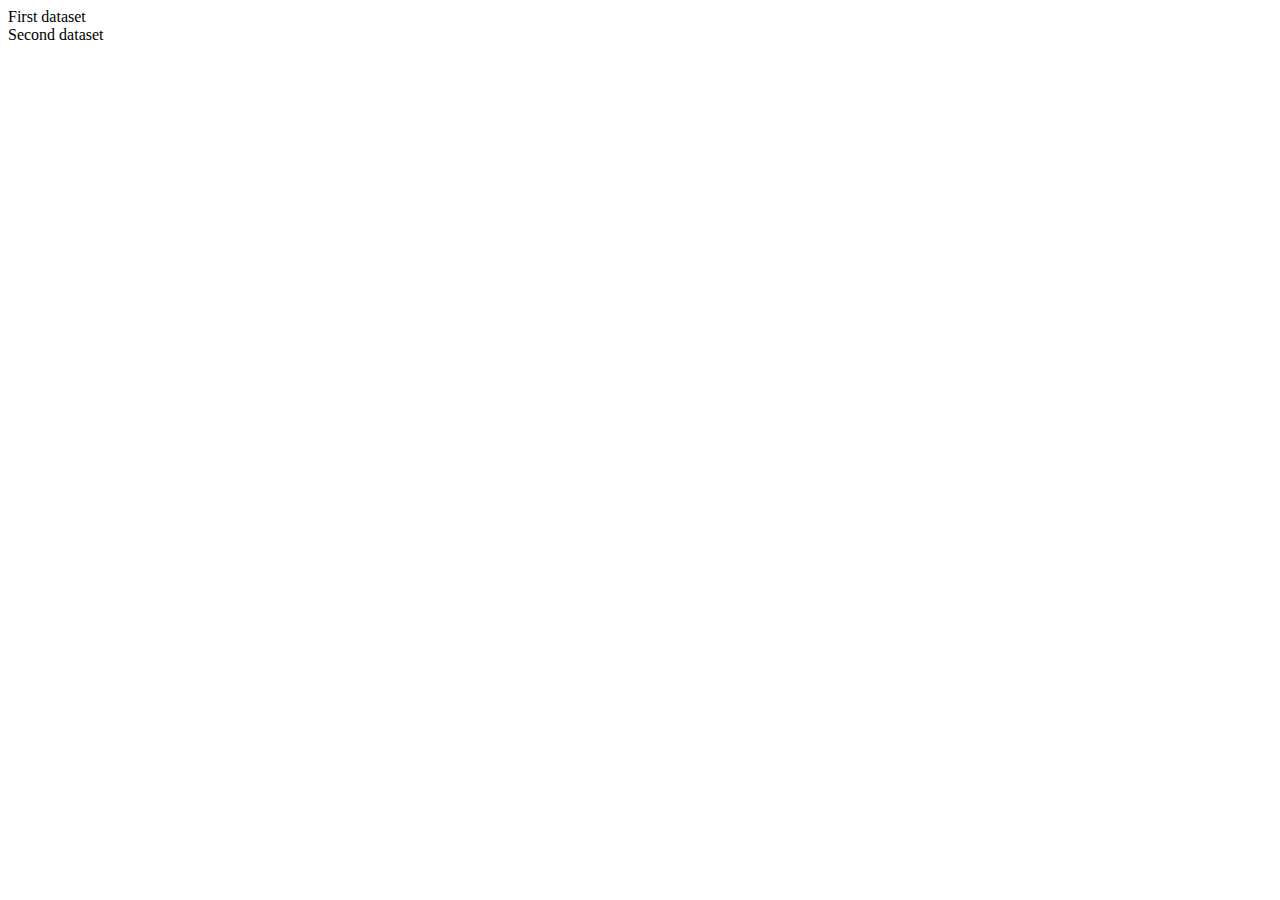
<file: index_2.html>
<!DOCTYPE html>
<html>
    

      <section>
        <div class="box_main">
          <div class="container">
            <div class="row">
              First dataset
            </div>
            <div class="row">
              Second dataset
            </div>
          </div>
        </div>
      </section>
      
      
    </body>
</file>
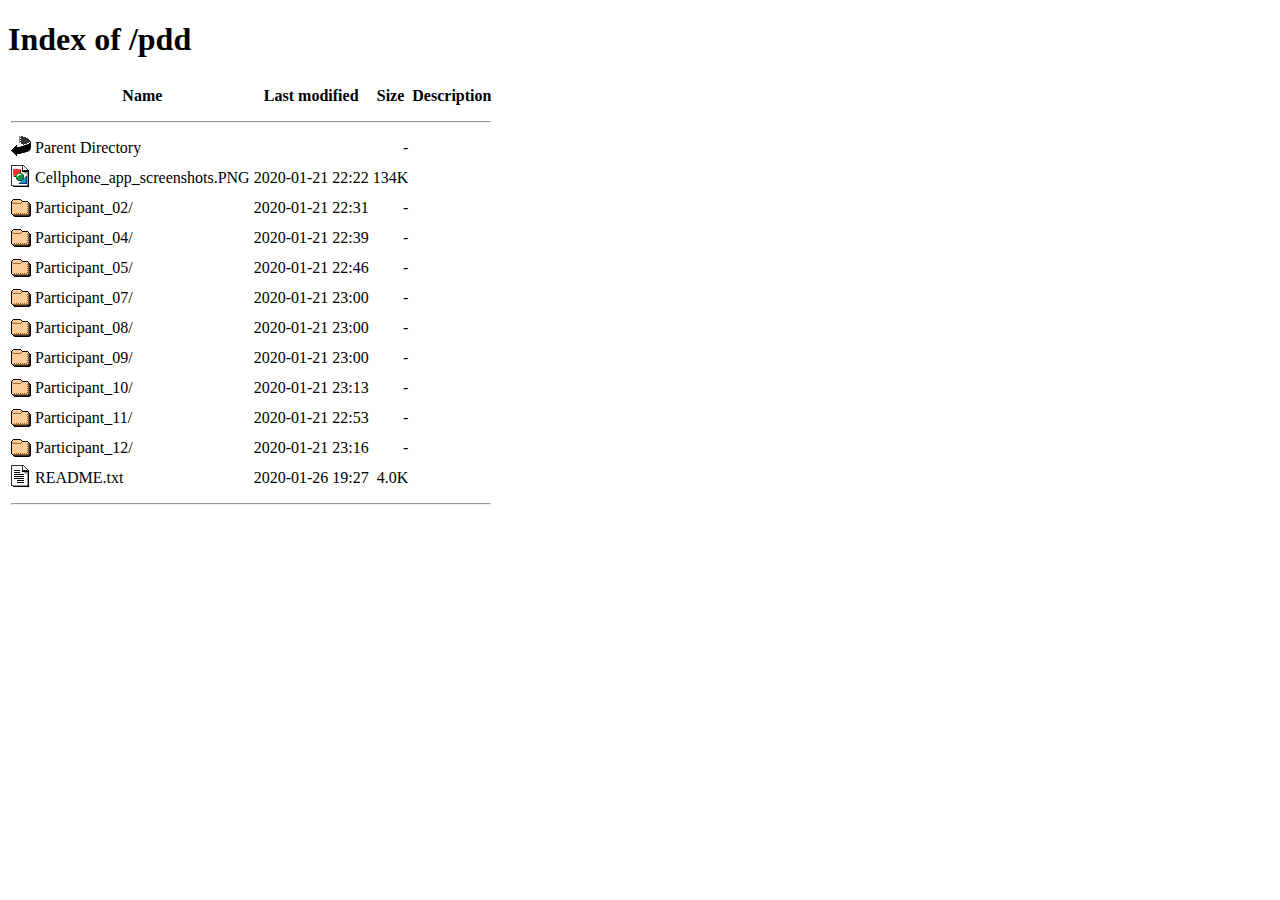
<file: parkinson.html>
<!DOCTYPE html>
<html>
  <head>
    <title> Parkinson dataset</title>
    <!-- <link rel="stylesheet" href="./static/css/index_pdd.css"> -->

    <style>
      .color-titles {
        text-decoration: none;
        color: black;
      }
    </style>
  </head>
    
  <body>
    <h1>Index of /pdd</h1>
    <table>
      <tbody><tr><th valign="top"><img src="./assets/gifs/blank.gif" alt="[ICO]"></th><th><a class="color-titles" href="?C=N;O=D">Name</a></th><th><a class="color-titles" href="?C=M;O=A">Last modified</a></th><th><a class="color-titles" href="?C=S;O=A">Size</a></th><th><a class="color-titles" href="?C=D;O=A">Description</a></th></tr>
      <tr><th colspan="5"><hr></th></tr>
      <tr><td valign="top"><img src="./assets/gifs/back.gif" alt="[PARENTDIR]"></td><td><a class="color-titles" href="./index.html">Parent Directory</a></td><td>&nbsp;</td><td align="right">  - </td><td>&nbsp;</td></tr>
      <tr><td valign="top"><img src="./assets/gifs/image2.gif"></td><td><a class="color-titles" href="https://drive.google.com/file/d/15aidV17BGa7DjBonhefj0JJygGBQG64V/view?usp=drive_link">Cellphone_app_screenshots.PNG</a></td><td align="right">2020-01-21 22:22  </td><td align="right">134K</td><td>&nbsp;</td></tr>
      <tr><td valign="top"><img src="./assets/gifs/folder.gif" alt="[DIR]"></td><td><a class="color-titles" href="https://drive.google.com/file/d/1QWL5ROzSZNQLP4Fv3ueQdMB29CkEGhBA/view?usp=drive_link">Participant_02/</a></td><td align="right">2020-01-21 22:31  </td><td align="right">  - </td><td>&nbsp;</td></tr>
      <tr><td valign="top"><img src="./assets/gifs/folder.gif" alt="[DIR]"></td><td><a class="color-titles" href="https://drive.google.com/file/d/1A3FnlFw2ALkDHfjtao9iJHjL1c2LKzLU/view?usp=drive_link">Participant_04/</a></td><td align="right">2020-01-21 22:39  </td><td align="right">  - </td><td>&nbsp;</td></tr>
      <tr><td valign="top"><img src="./assets/gifs/folder.gif" alt="[DIR]"></td><td><a class="color-titles" href="https://drive.google.com/file/d/1WmwsBV9aF5F5zNNrzJTRANiuTzHnOf3u/view?usp=drive_link">Participant_05/</a></td><td align="right">2020-01-21 22:46  </td><td align="right">  - </td><td>&nbsp;</td></tr>
      <tr><td valign="top"><img src="./assets/gifs/folder.gif" alt="[DIR]"></td><td><a class="color-titles" href="https://drive.google.com/file/d/1UYVTC4i-1ItzQWjd7TpeJfAjBAv7oJ00/view?usp=drive_link">Participant_07/</a></td><td align="right">2020-01-21 23:00  </td><td align="right">  - </td><td>&nbsp;</td></tr>
      <tr><td valign="top"><img src="./assets/gifs/folder.gif" alt="[DIR]"></td><td><a class="color-titles" href="https://drive.google.com/file/d/1qImPYbyA-Bg7vCHmsWCF5UtsH7Y5RW1B/view?usp=drive_link">Participant_08/</a></td><td align="right">2020-01-21 23:00  </td><td align="right">  - </td><td>&nbsp;</td></tr>
      <tr><td valign="top"><img src="./assets/gifs/folder.gif" alt="[DIR]"></td><td><a class="color-titles" href="https://drive.google.com/file/d/1Zq1t0zDSODhDoFC8TbO29qt_qA9NIB-W/view?usp=drive_link">Participant_09/</a></td><td align="right">2020-01-21 23:00  </td><td align="right">  - </td><td>&nbsp;</td></tr>
      <tr><td valign="top"><img src="./assets/gifs/folder.gif" alt="[DIR]"></td><td><a class="color-titles" href="https://drive.google.com/file/d/1pRv8DoVj-uFAxabMvb-f2MG-5SiDllaS/view?usp=drive_link">Participant_10/</a></td><td align="right">2020-01-21 23:13  </td><td align="right">  - </td><td>&nbsp;</td></tr>
      <tr><td valign="top"><img src="./assets/gifs/folder.gif" alt="[DIR]"></td><td><a class="color-titles" href="https://drive.google.com/file/d/1OAuzZFnTUvxEhjziISo5jwtnZ397iGAE/view?usp=drive_link">Participant_11/</a></td><td align="right">2020-01-21 22:53  </td><td align="right">  - </td><td>&nbsp;</td></tr>
      <tr><td valign="top"><img src="./assets/gifs/folder.gif" alt="[DIR]"></td><td><a class="color-titles" href="https://drive.google.com/file/d/1dSm9w3SC6UWw2JD6tEmCMvgJfa_VZTsc/view?usp=drive_link">Participant_12/</a></td><td align="right">2020-01-21 23:16  </td><td align="right">  - </td><td>&nbsp;</td></tr>
      <tr><td valign="top"><img src="./assets/gifs/text.gif" alt="[TXT]"></td><td><a class="color-titles" href="https://drive.google.com/file/d/1ojsfYtQh-gTGdUoU5lIgKBIRMVVQ9IJI/view?usp=drive_link">README.txt</a></td><td align="right">2020-01-26 19:27  </td><td align="right">4.0K</td><td>&nbsp;</td></tr>
      <tr><th colspan="5"><hr></th></tr>
   </tbody></table>
  </body>
      
</html>
</file>
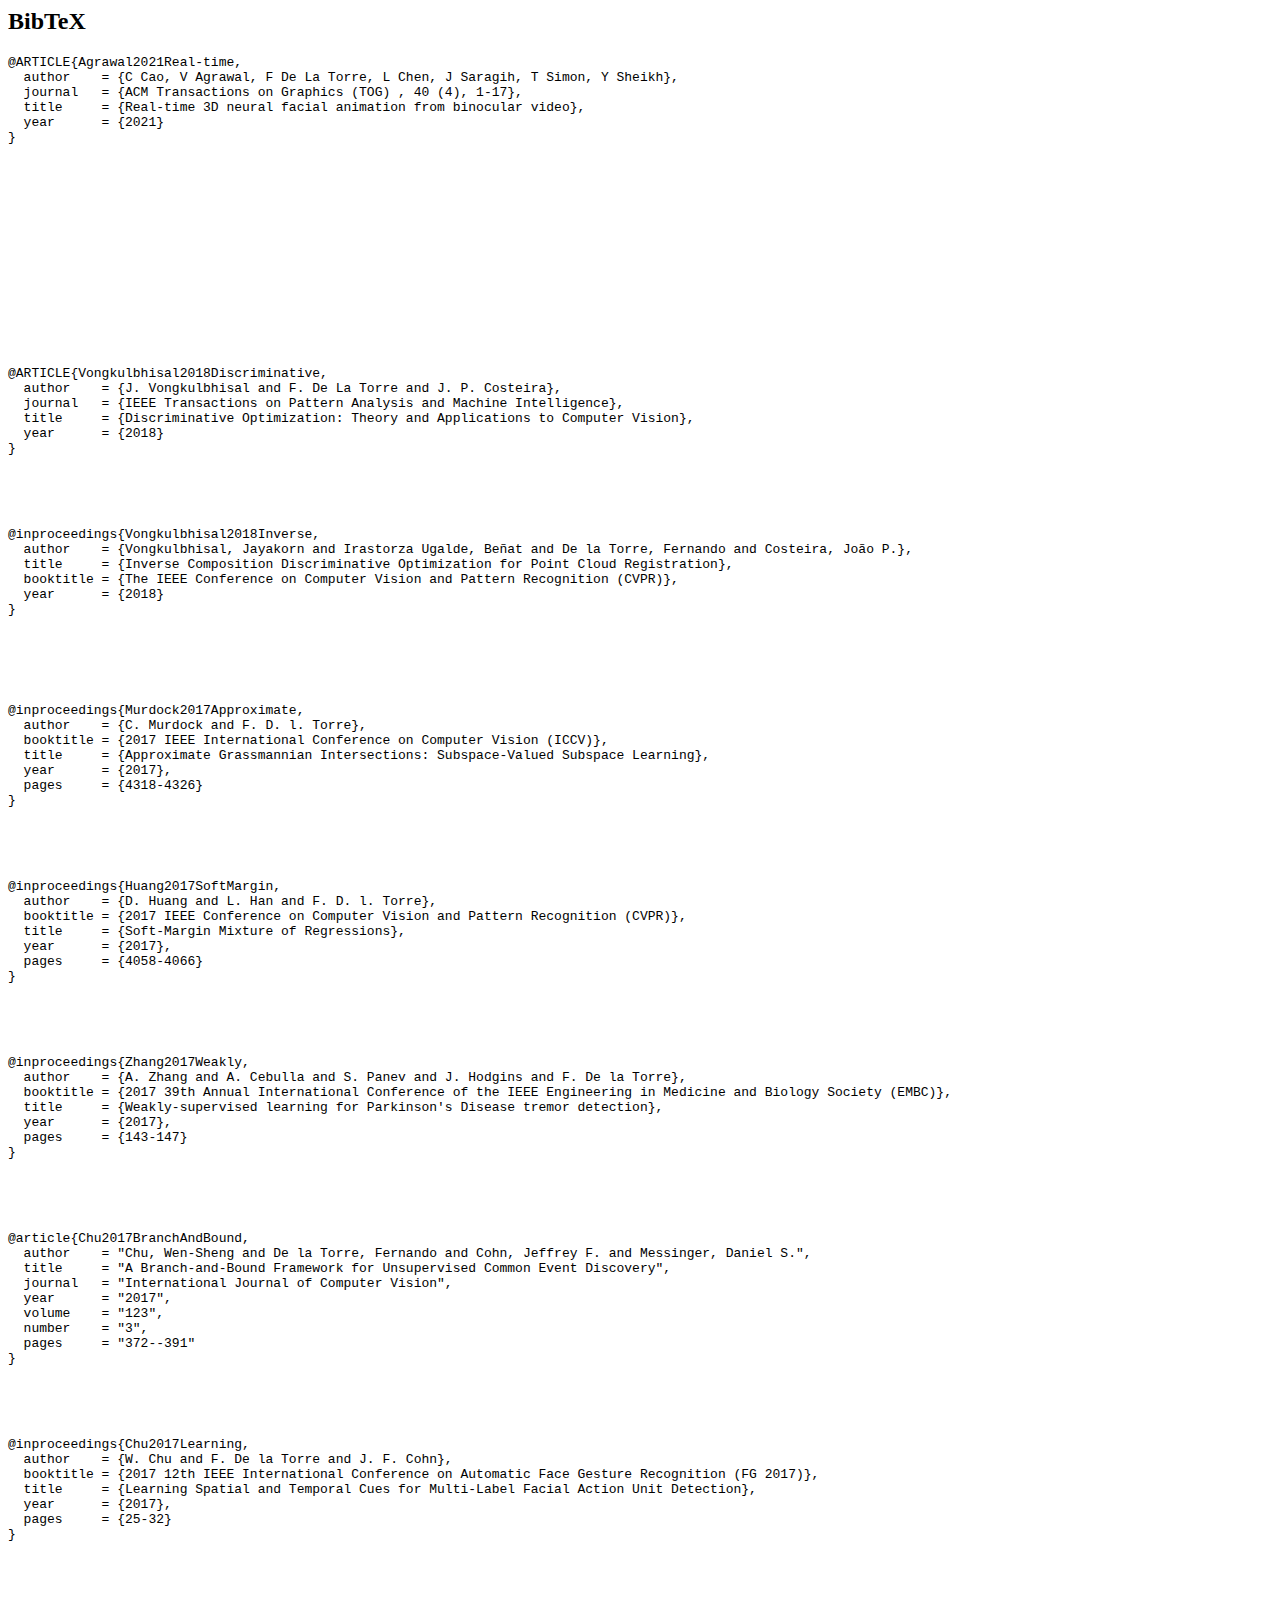
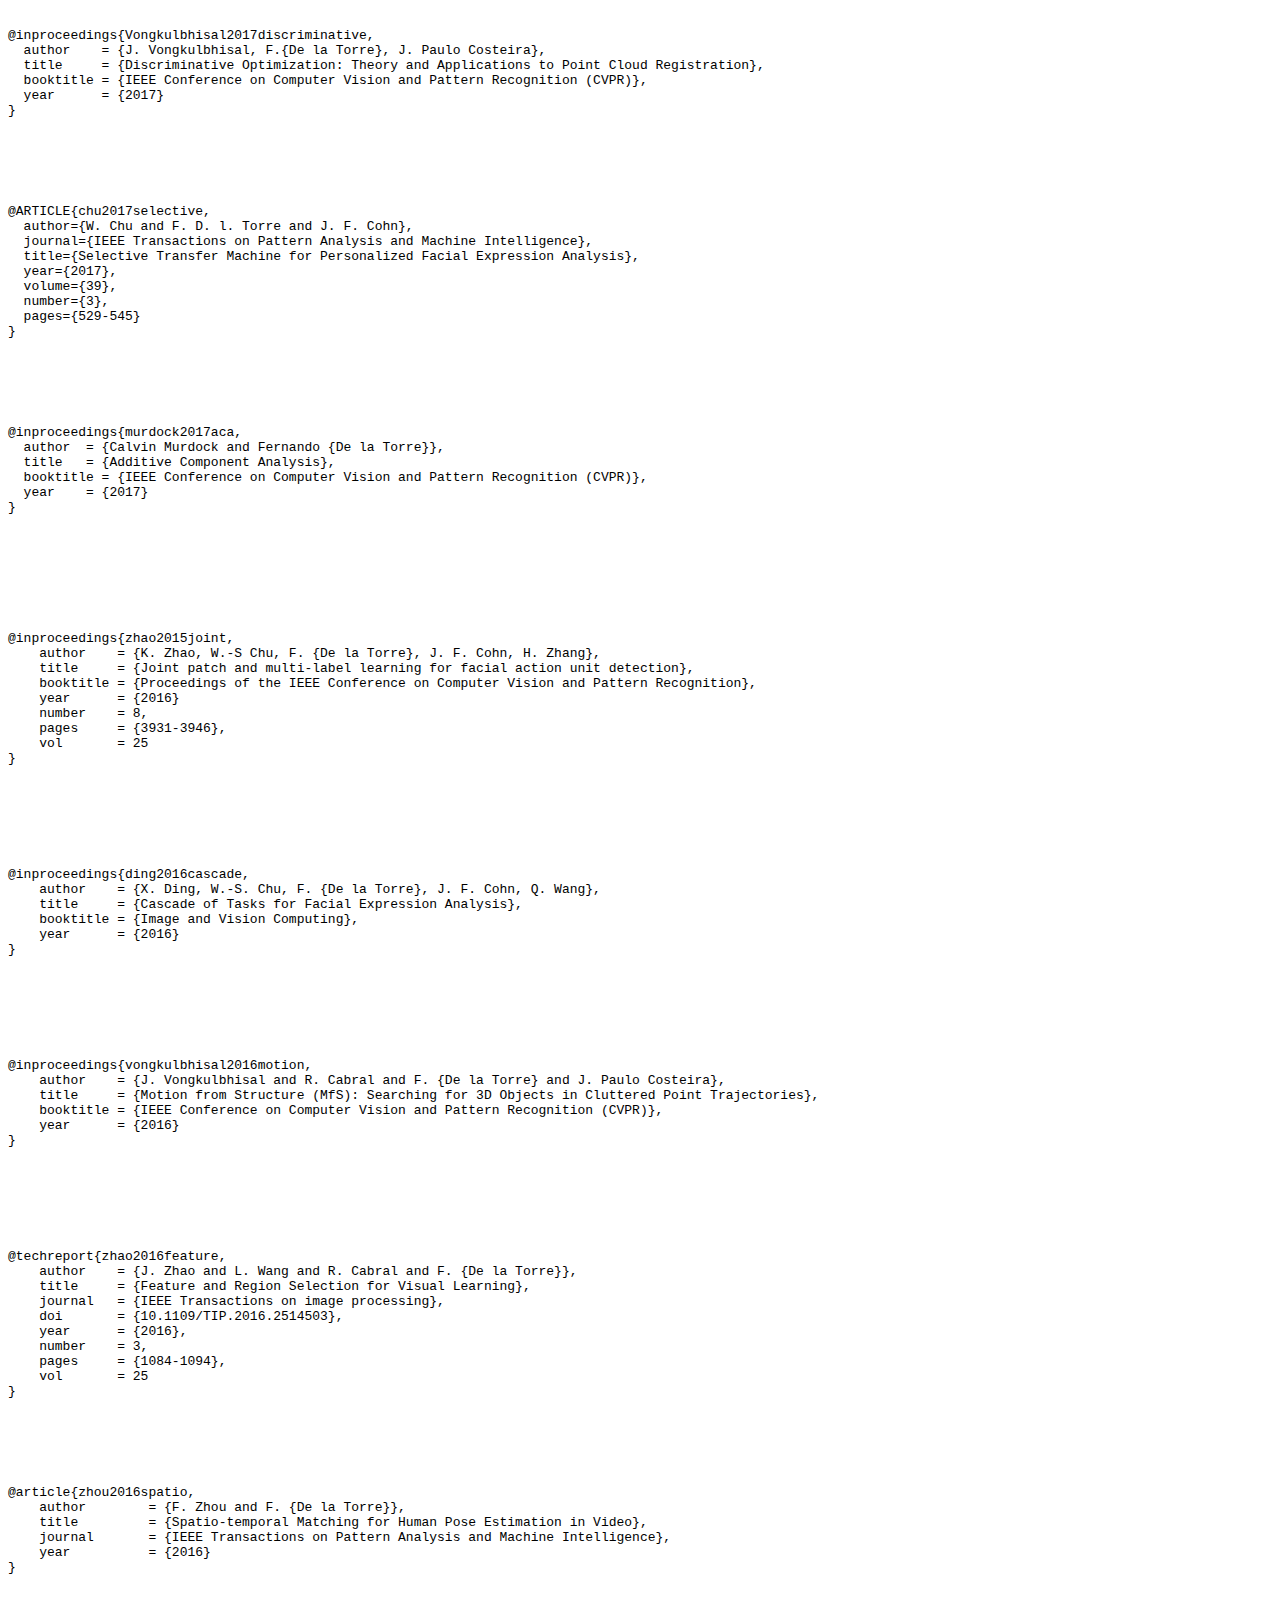
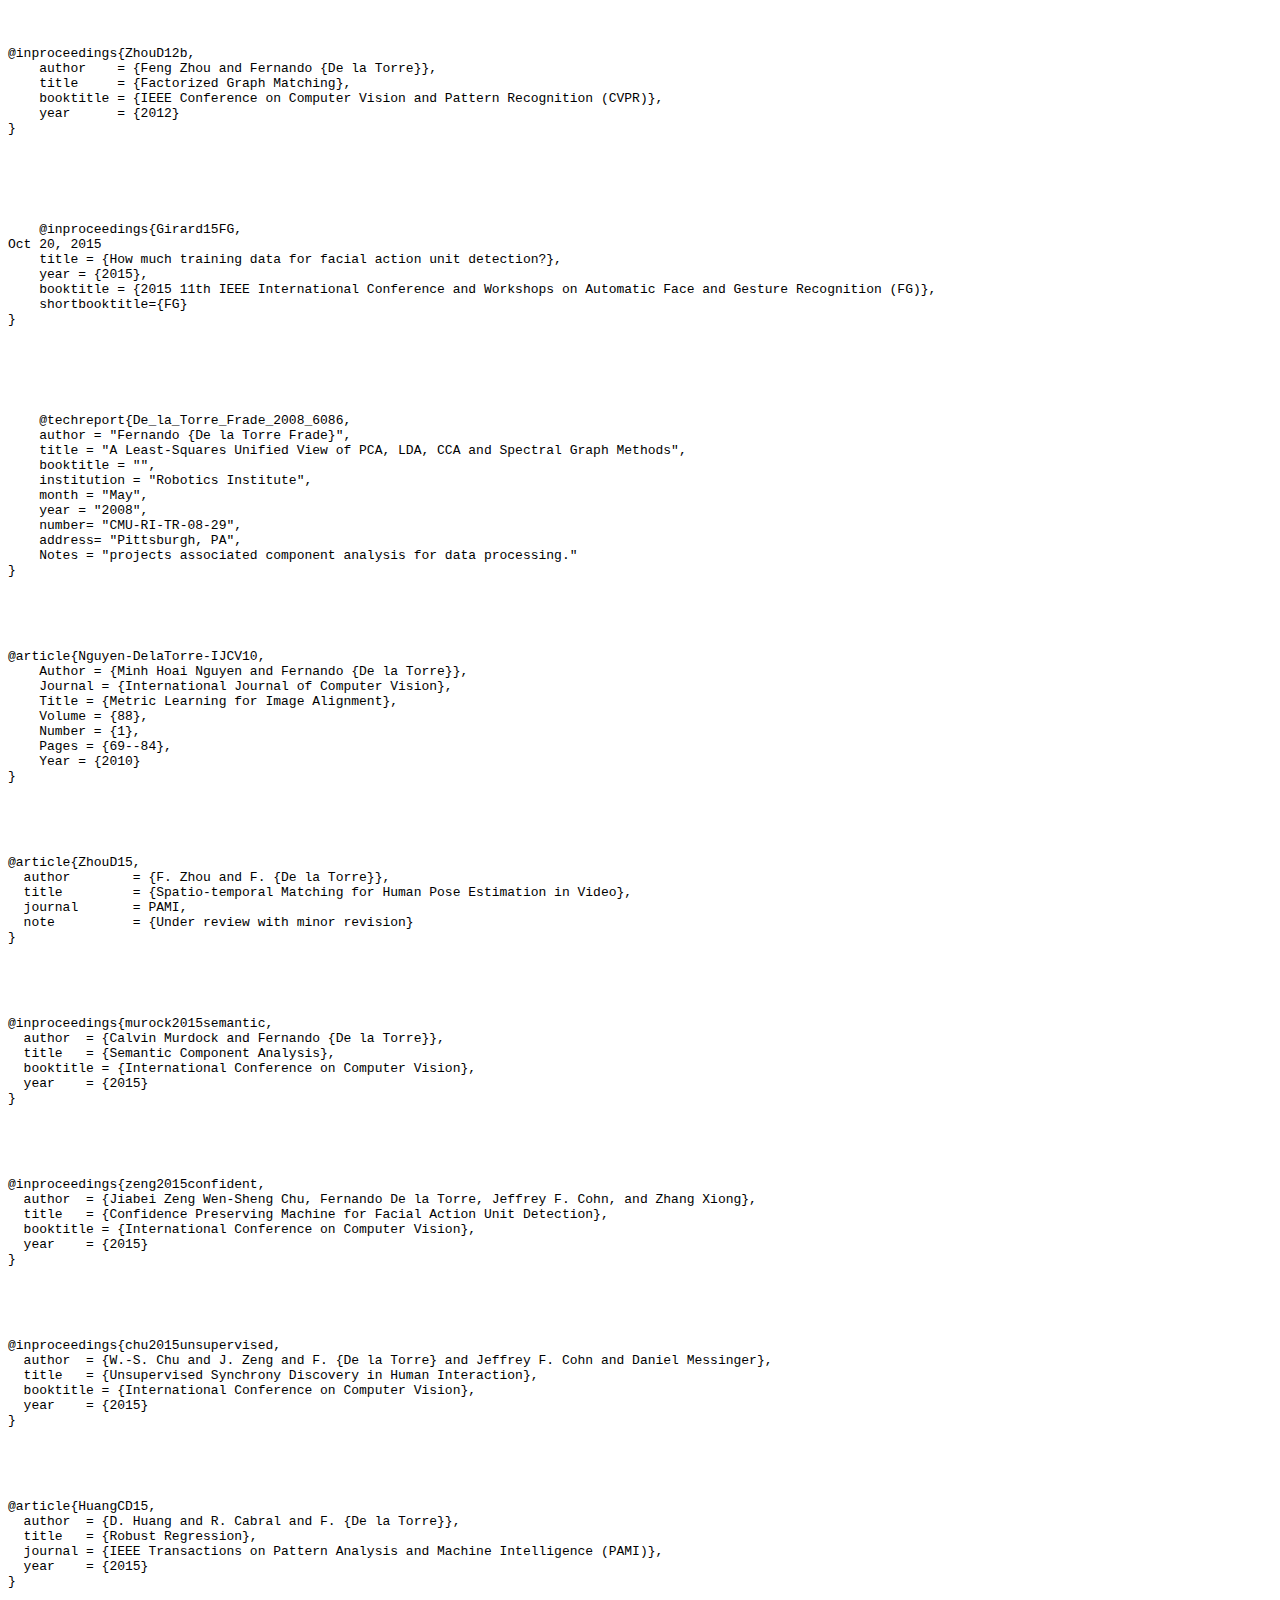
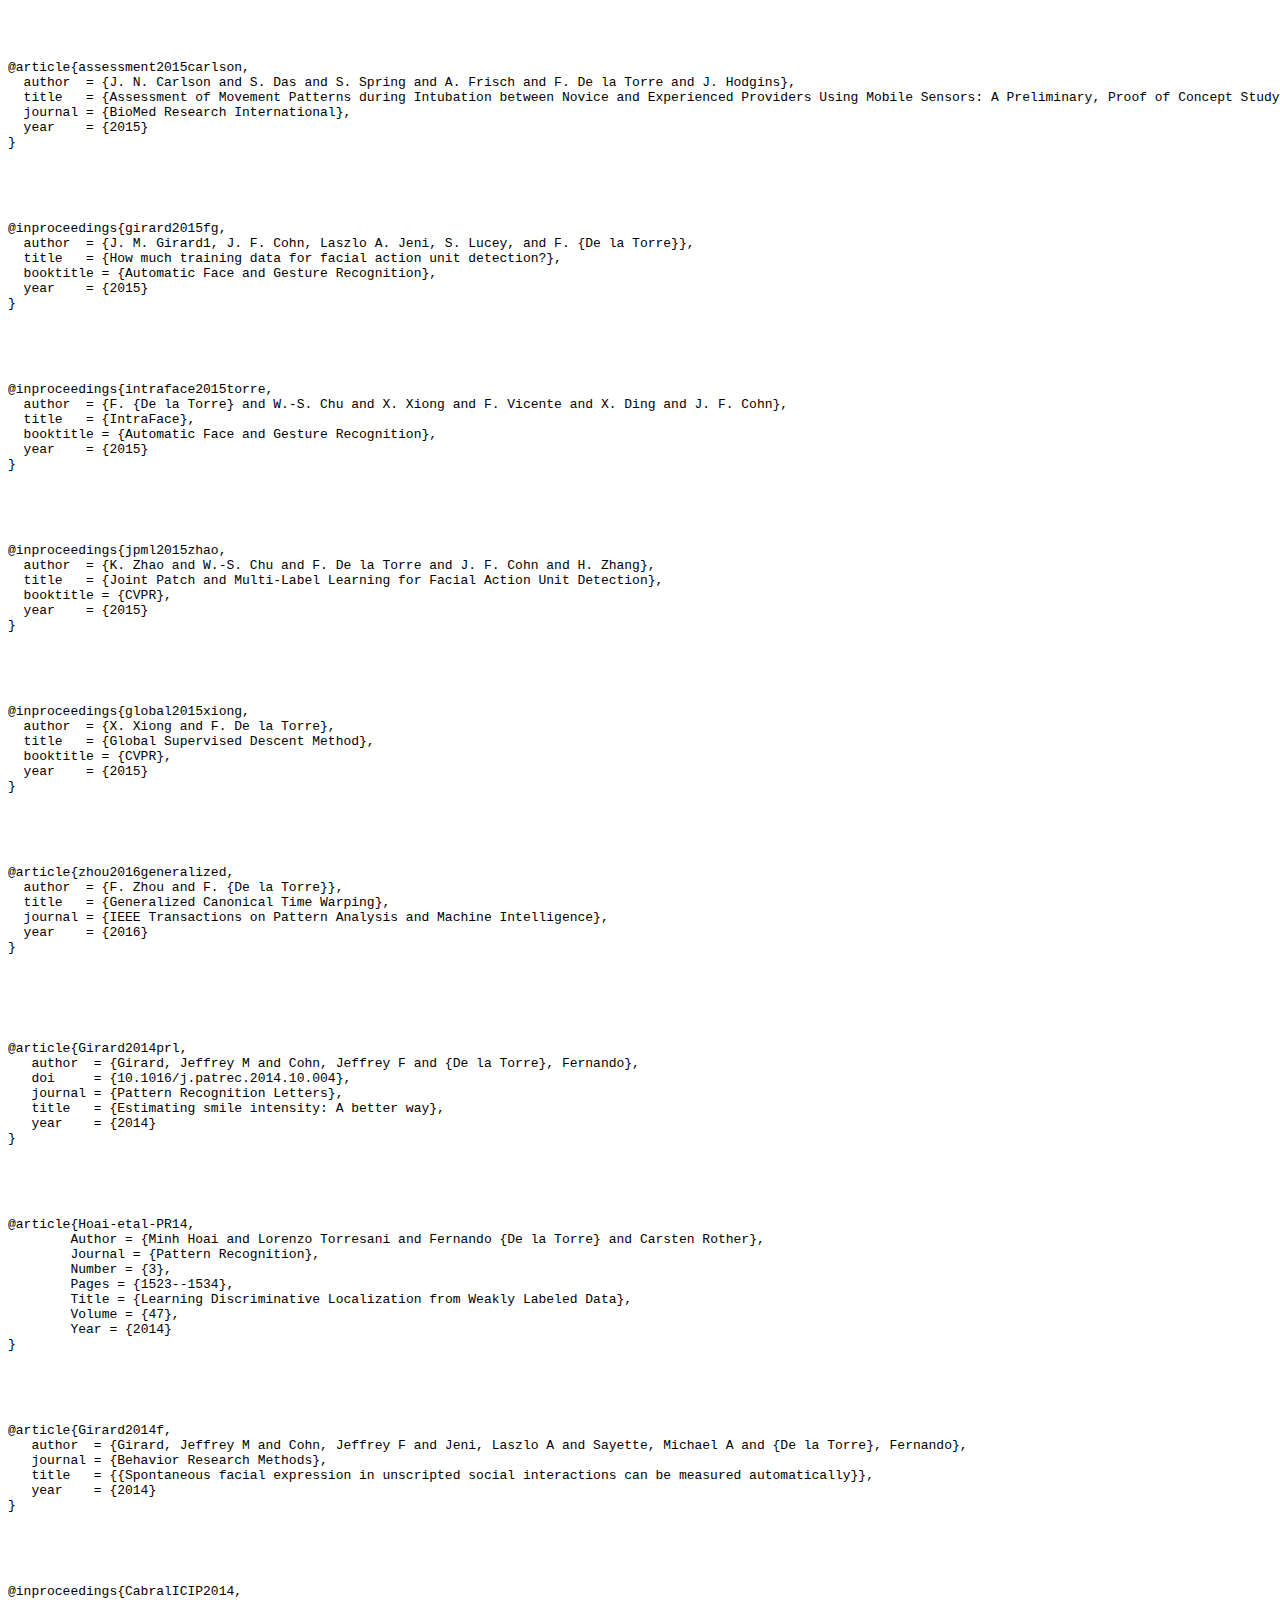
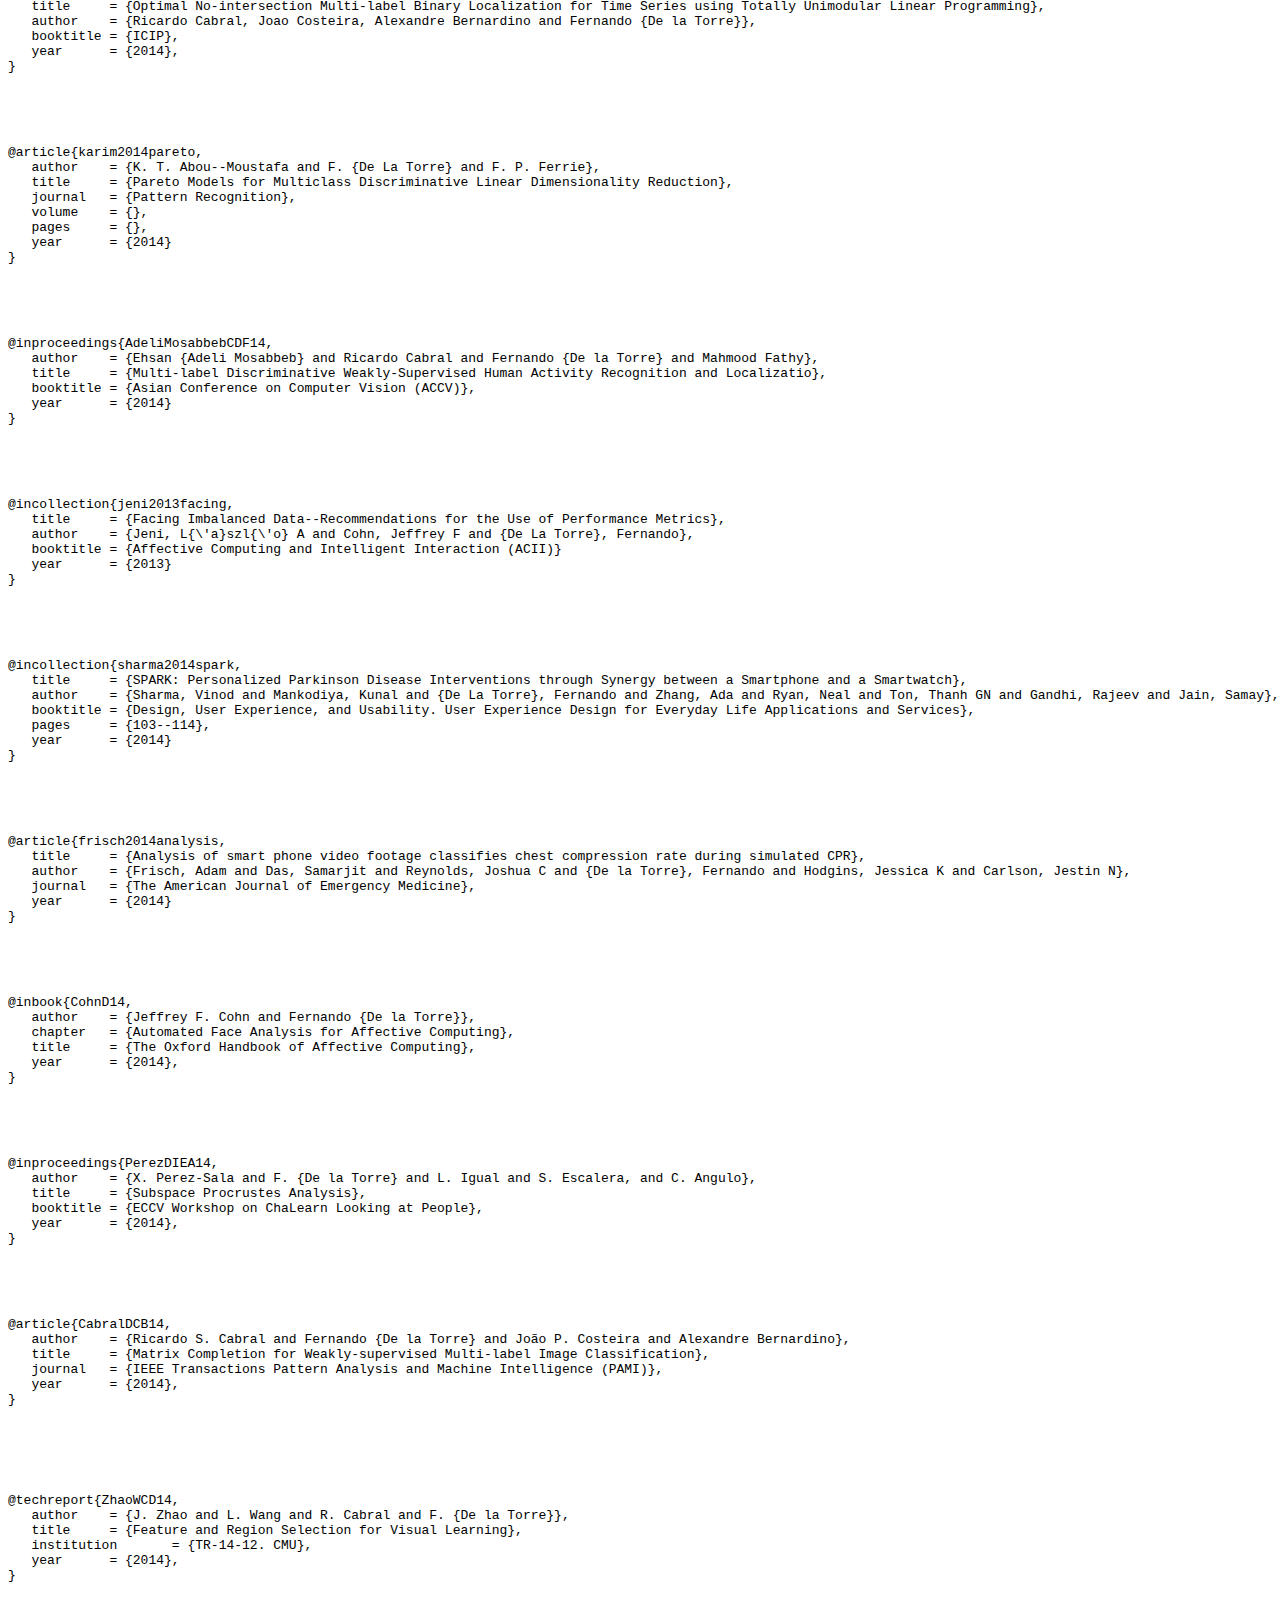
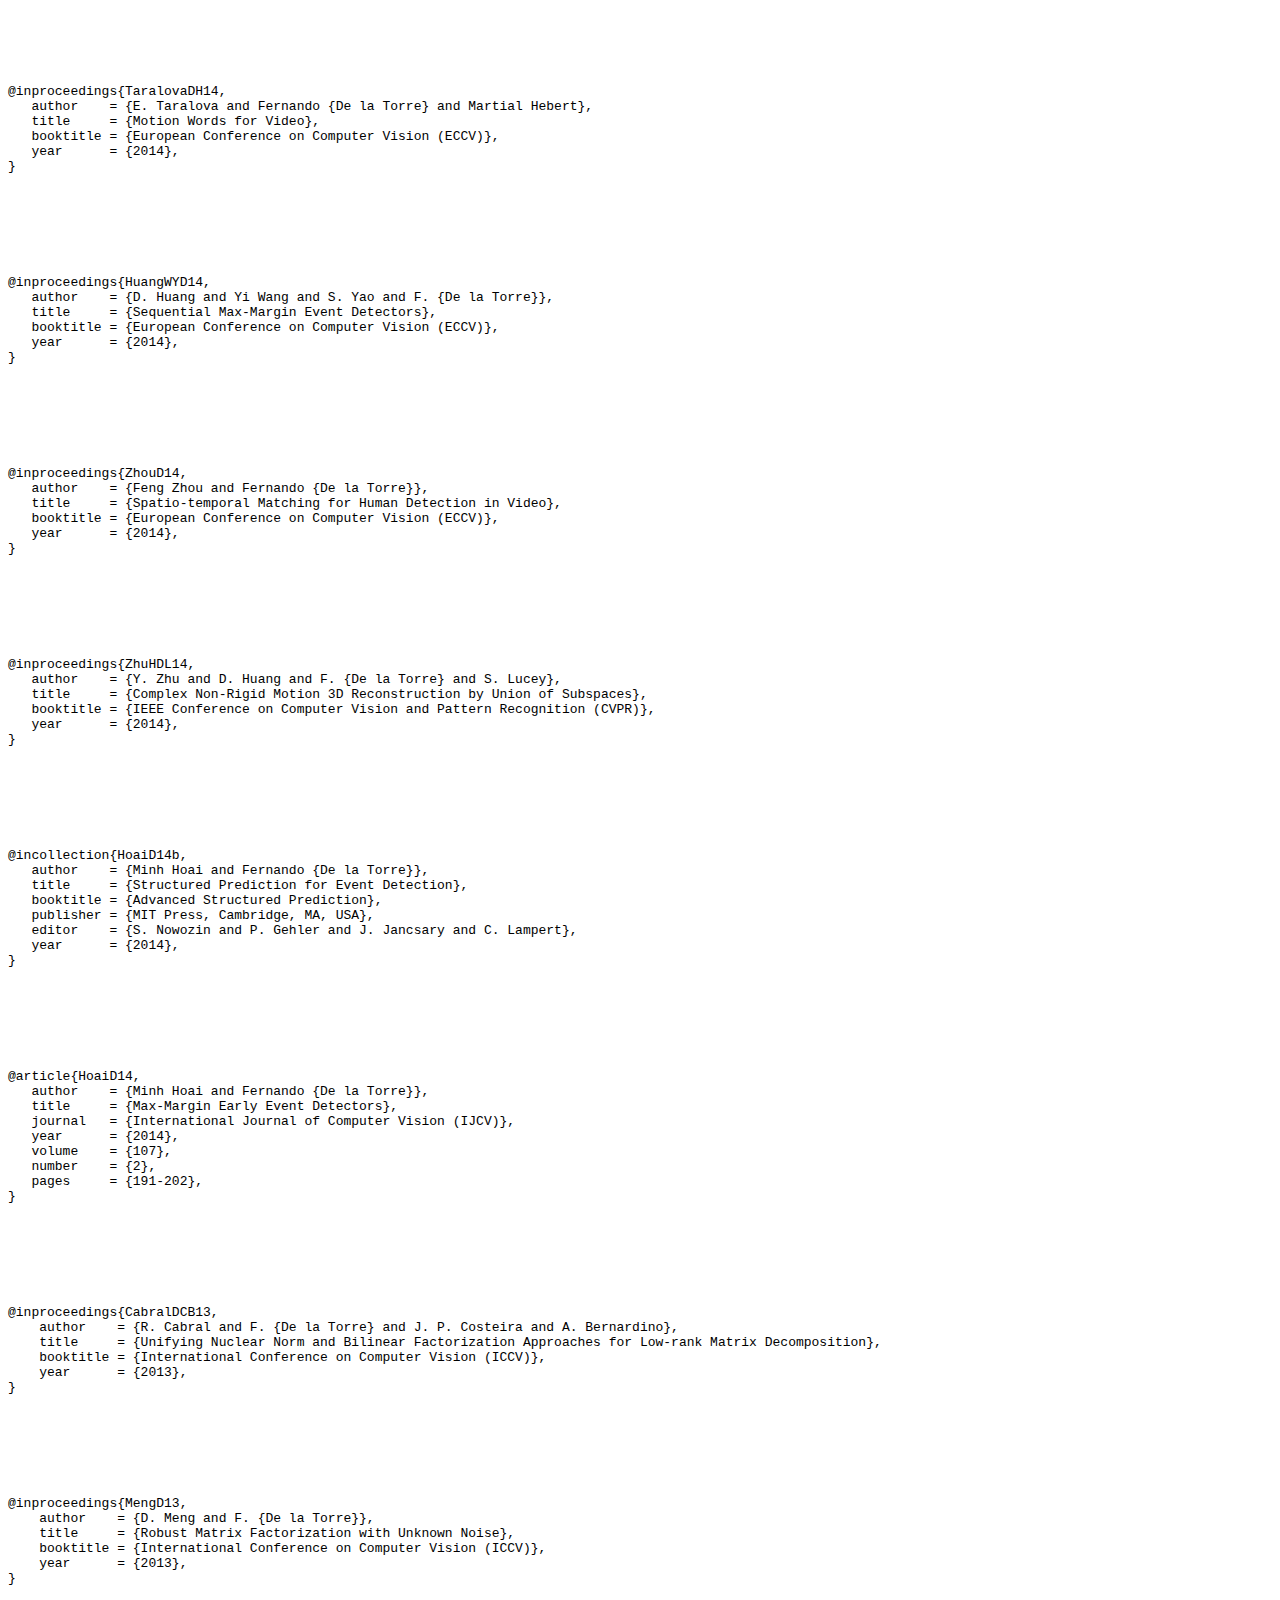
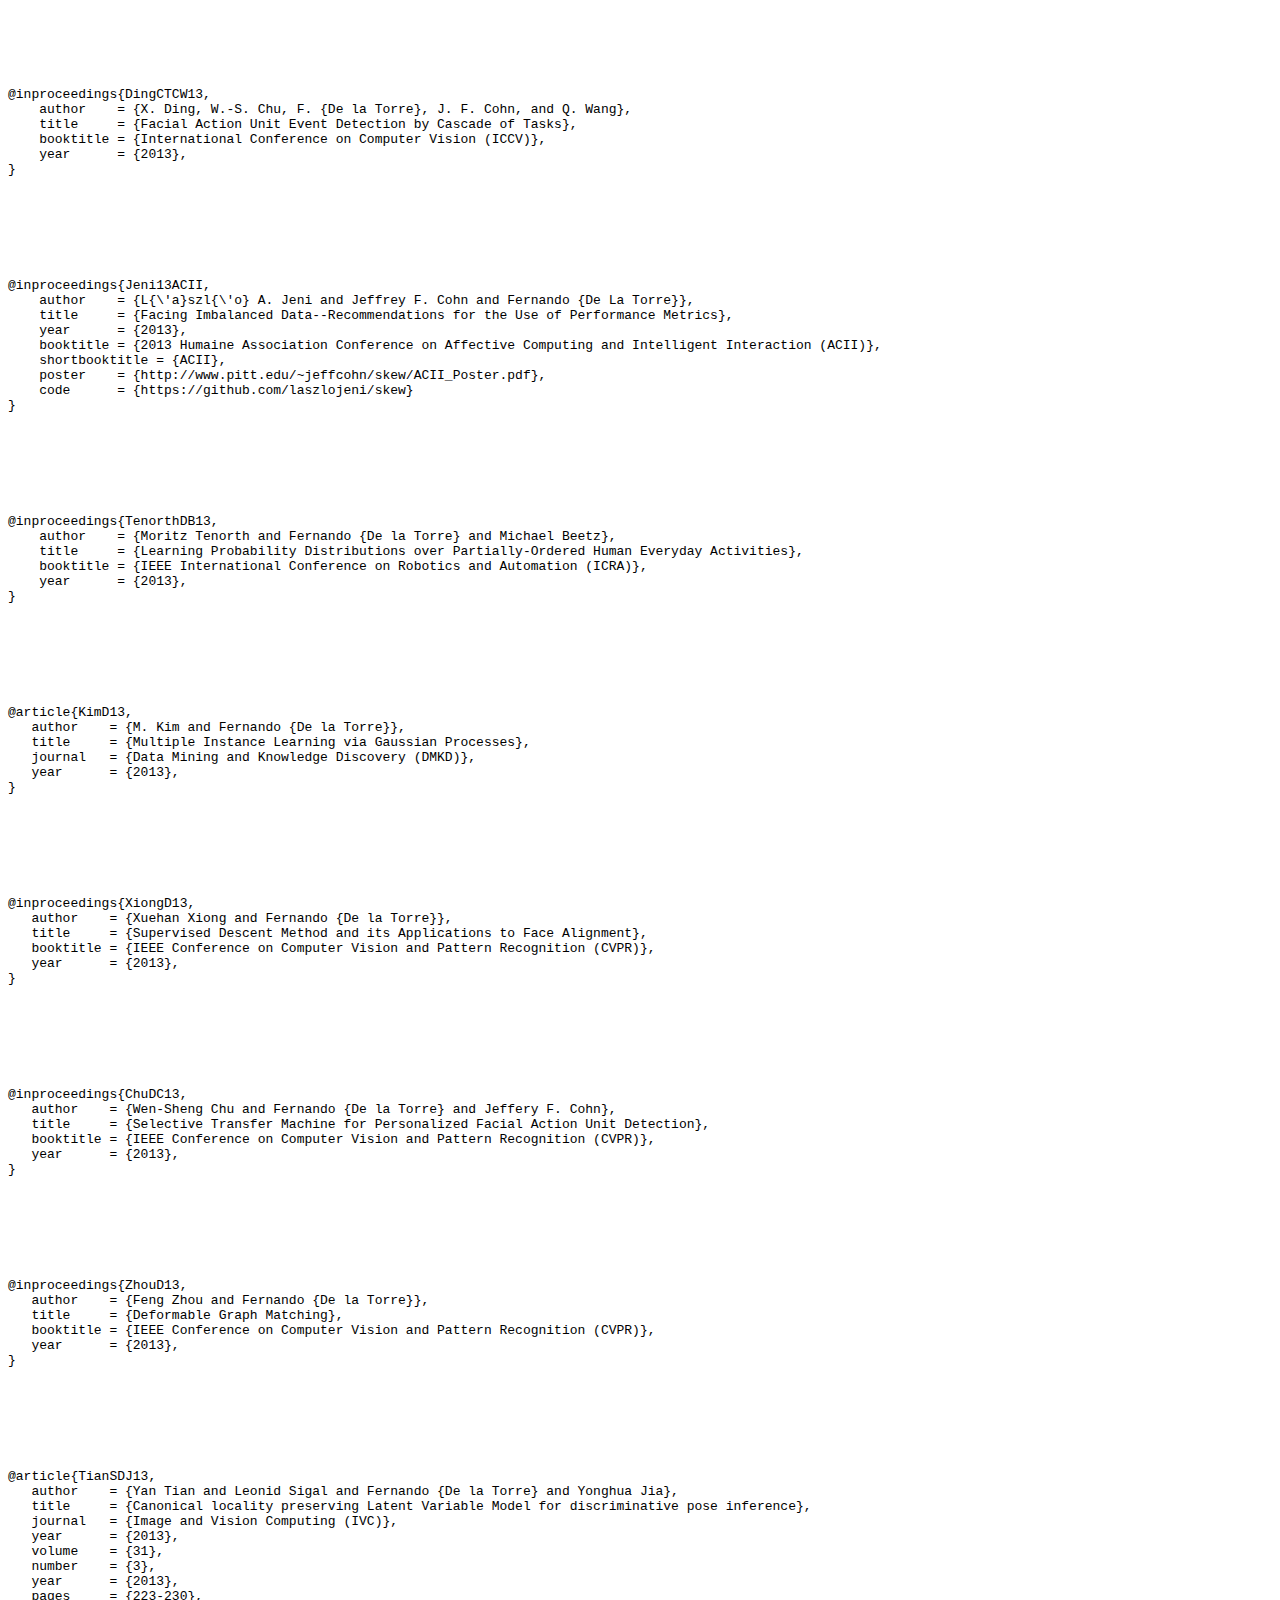
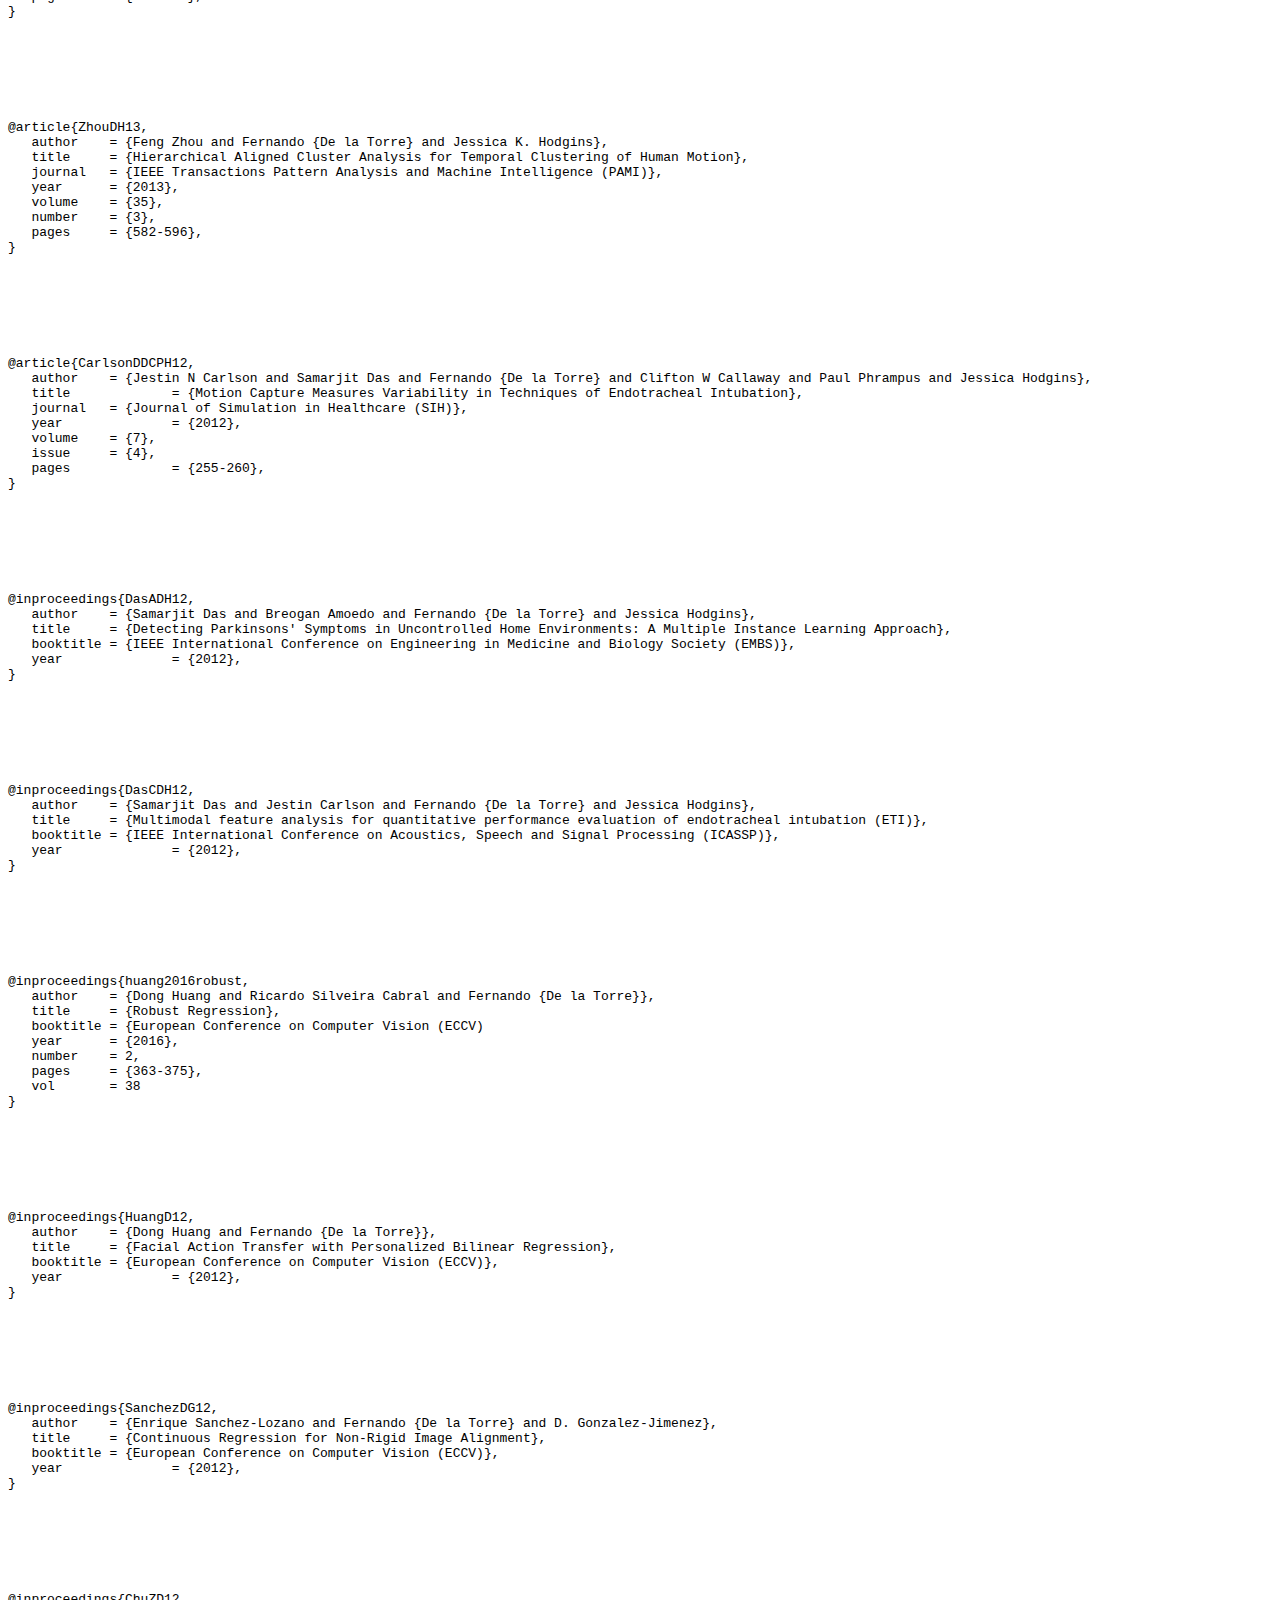
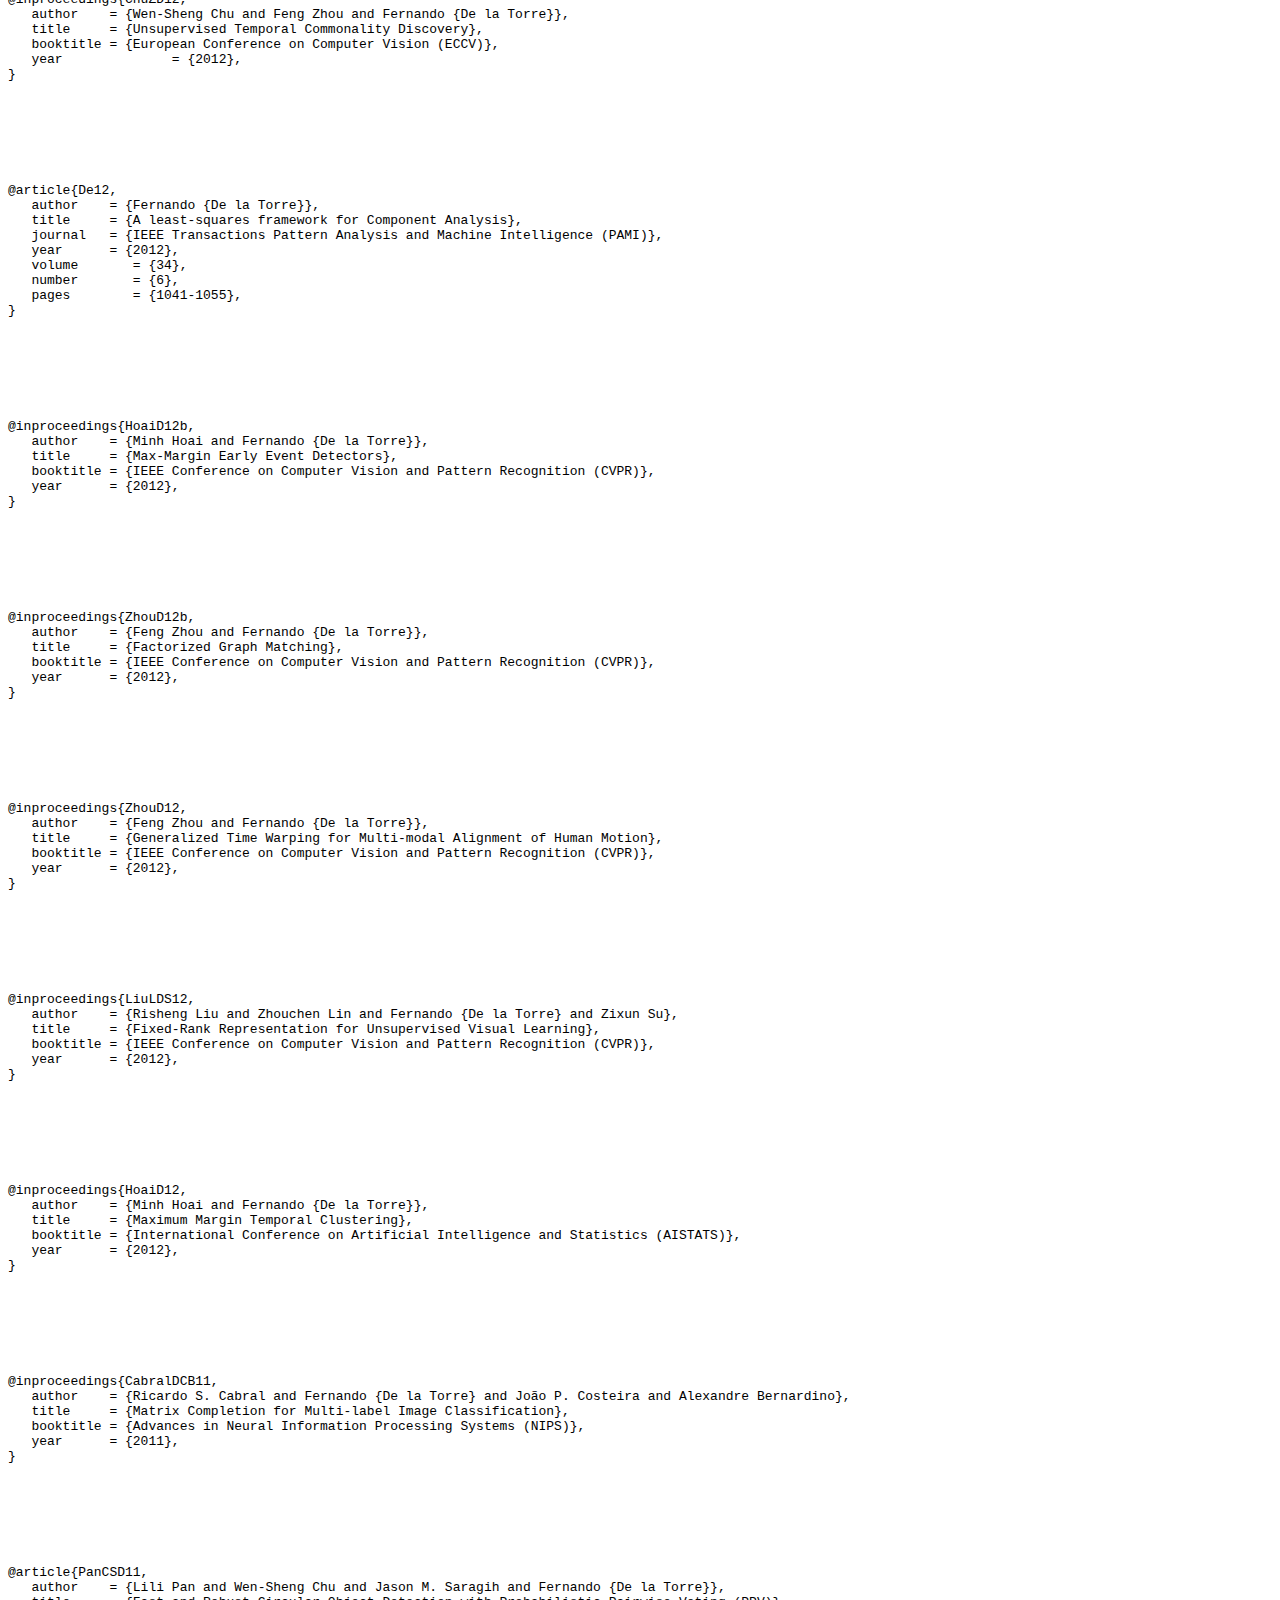
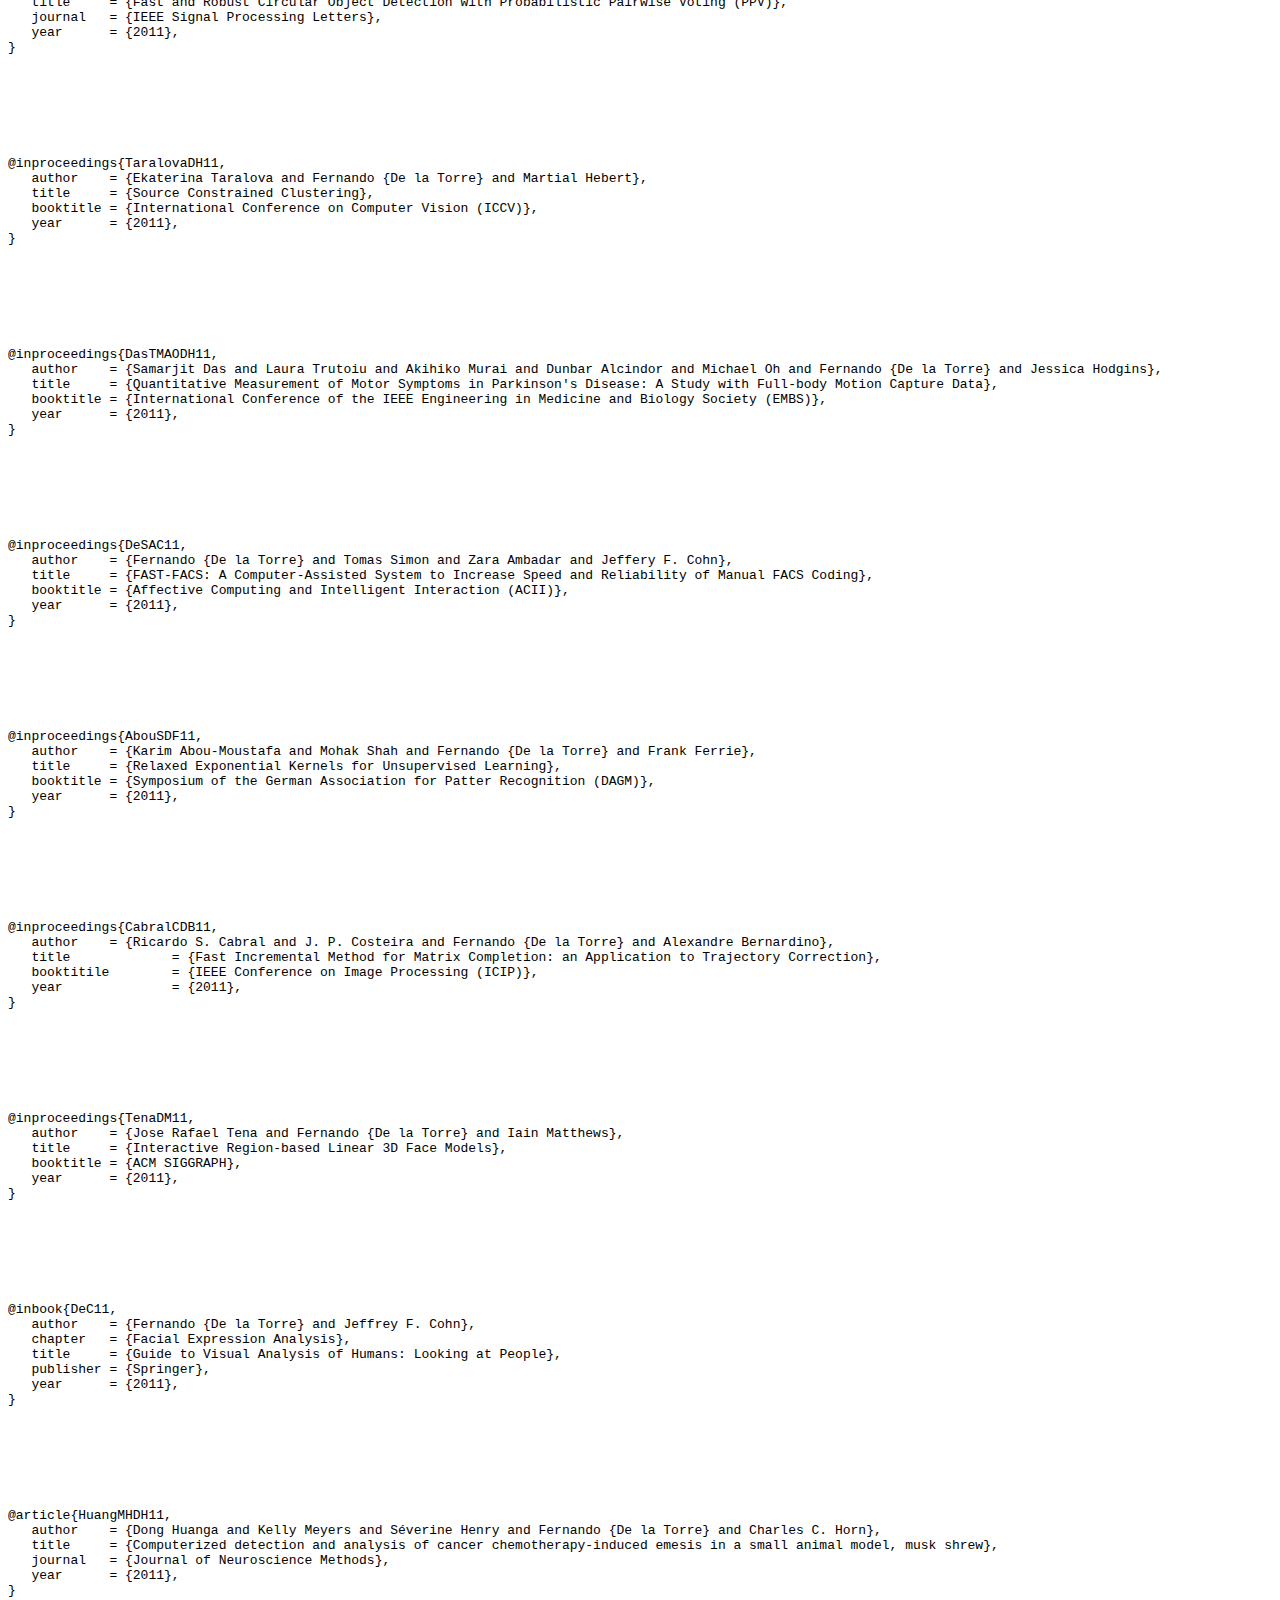
<file: assets/bibtex.html>
<html>
  <head>
    <title>BibTex</title>
    <link href="http://dblp.uni-trier.de/dblp.css" rel="stylesheet" type="text/css" />
  </head>

  <body>

<h2>BibTeX</h2>


<a name="Agrawal2021Real-time"></a>
<pre>
@ARTICLE{Agrawal2021Real-time,
  author    = {C Cao, V Agrawal, F De La Torre, L Chen, J Saragih, T Simon, Y Sheikh},
  journal   = {ACM Transactions on Graphics (TOG) , 40 (4), 1-17},
  title     = {Real-time 3D neural facial animation from binocular video},
  year      = {2021}
}
<pre>












<a name="Vongkulbhisal2018Discriminative"></a>
<pre>
@ARTICLE{Vongkulbhisal2018Discriminative,
  author    = {J. Vongkulbhisal and F. De La Torre and J. P. Costeira},
  journal   = {IEEE Transactions on Pattern Analysis and Machine Intelligence},
  title     = {Discriminative Optimization: Theory and Applications to Computer Vision},
  year      = {2018}
}
<pre>


<a name="Vongkulbhisal2018Inverse"></a>
<pre>
@inproceedings{Vongkulbhisal2018Inverse,
  author    = {Vongkulbhisal, Jayakorn and Irastorza Ugalde, Beñat and De la Torre, Fernando and Costeira, João P.},
  title     = {Inverse Composition Discriminative Optimization for Point Cloud Registration},
  booktitle = {The IEEE Conference on Computer Vision and Pattern Recognition (CVPR)},
  year      = {2018}
}
</pre>


<a name="Murdock2017Approximate"></a>
<pre>
@inproceedings{Murdock2017Approximate,
  author    = {C. Murdock and F. D. l. Torre},
  booktitle = {2017 IEEE International Conference on Computer Vision (ICCV)},
  title     = {Approximate Grassmannian Intersections: Subspace-Valued Subspace Learning},
  year      = {2017},
  pages     = {4318-4326}
}
</pre>

<a name="Huang2017SoftMargin"></a>
<pre>
@inproceedings{Huang2017SoftMargin,
  author    = {D. Huang and L. Han and F. D. l. Torre},
  booktitle = {2017 IEEE Conference on Computer Vision and Pattern Recognition (CVPR)},
  title     = {Soft-Margin Mixture of Regressions},
  year      = {2017},
  pages     = {4058-4066}
}
</pre>

<a name="Zhang2017Weakly"></a>
<pre>
@inproceedings{Zhang2017Weakly,
  author    = {A. Zhang and A. Cebulla and S. Panev and J. Hodgins and F. De la Torre},
  booktitle = {2017 39th Annual International Conference of the IEEE Engineering in Medicine and Biology Society (EMBC)},
  title     = {Weakly-supervised learning for Parkinson's Disease tremor detection},
  year      = {2017},
  pages     = {143-147}
}
</pre>

<a name="Chu2017BranchAndBound"></a>
<pre>
@article{Chu2017BranchAndBound,
  author    = "Chu, Wen-Sheng and De la Torre, Fernando and Cohn, Jeffrey F. and Messinger, Daniel S.",
  title     = "A Branch-and-Bound Framework for Unsupervised Common Event Discovery",
  journal   = "International Journal of Computer Vision",
  year      = "2017",
  volume    = "123",
  number    = "3",
  pages     = "372--391"
}
</pre>

<a name="Chu2017Learning"></a>
<pre>
@inproceedings{Chu2017Learning,
  author    = {W. Chu and F. De la Torre and J. F. Cohn},
  booktitle = {2017 12th IEEE International Conference on Automatic Face Gesture Recognition (FG 2017)},
  title     = {Learning Spatial and Temporal Cues for Multi-Label Facial Action Unit Detection},
  year      = {2017},
  pages     = {25-32}
}
</pre>


<a name="Vongkulbhisal2017discriminative"></a>
<pre>
@inproceedings{Vongkulbhisal2017discriminative,
  author    = {J. Vongkulbhisal, F.{De la Torre}, J. Paulo Costeira},
  title     = {Discriminative Optimization: Theory and Applications to Point Cloud Registration},
  booktitle = {IEEE Conference on Computer Vision and Pattern Recognition (CVPR)},
  year      = {2017}
}
</pre>


<a name="chu2017selective"></a>
<pre>
@ARTICLE{chu2017selective,
  author={W. Chu and F. D. l. Torre and J. F. Cohn},
  journal={IEEE Transactions on Pattern Analysis and Machine Intelligence},
  title={Selective Transfer Machine for Personalized Facial Expression Analysis},
  year={2017},
  volume={39},
  number={3},
  pages={529-545}
}
</pre>


<a name="murock2015semantic"></a>
<pre>
@inproceedings{murdock2017aca,
  author  = {Calvin Murdock and Fernando {De la Torre}},
  title   = {Additive Component Analysis},
  booktitle = {IEEE Conference on Computer Vision and Pattern Recognition (CVPR)},
  year    = {2017}
}
</pre>



 <a name="zhao2015joint"></a>
 <pre>
@inproceedings{zhao2015joint,
    author    = {K. Zhao, W.-S Chu, F. {De la Torre}, J. F. Cohn, H. Zhang},
    title     = {Joint patch and multi-label learning for facial action unit detection},
    booktitle = {Proceedings of the IEEE Conference on Computer Vision and Pattern Recognition},
    year      = {2016}
    number    = 8,
    pages     = {3931-3946},
    vol       = 25
}
 </pre>

 <a name="ding2016cascade"></a>
 <pre>
@inproceedings{ding2016cascade,
    author    = {X. Ding, W.-S. Chu, F. {De la Torre}, J. F. Cohn, Q. Wang},
    title     = {Cascade of Tasks for Facial Expression Analysis},
    booktitle = {Image and Vision Computing},
    year      = {2016}
}
 </pre>

 <a name="vongkulbhisal2016motion"></a>
 <pre>
@inproceedings{vongkulbhisal2016motion,
    author    = {J. Vongkulbhisal and R. Cabral and F. {De la Torre} and J. Paulo Costeira},
    title     = {Motion from Structure (MfS): Searching for 3D Objects in Cluttered Point Trajectories},
    booktitle = {IEEE Conference on Computer Vision and Pattern Recognition (CVPR)},
    year      = {2016}
}
 </pre>

 <a name="zhao2016feature"></a>
 <pre>
@techreport{zhao2016feature,
    author    = {J. Zhao and L. Wang and R. Cabral and F. {De la Torre}},
    title     = {Feature and Region Selection for Visual Learning},
    journal   = {IEEE Transactions on image processing},
    doi       = {10.1109/TIP.2016.2514503},
    year      = {2016},
    number    = 3,
    pages     = {1084-1094},
    vol       = 25
}
 </pre>

<a name="zhou2016spatio"></a>
<pre>
@article{zhou2016spatio,
    author        = {F. Zhou and F. {De la Torre}},
    title         = {Spatio-temporal Matching for Human Pose Estimation in Video},
    journal       = {IEEE Transactions on Pattern Analysis and Machine Intelligence},
    year      	  = {2016}
}
</pre>

<a name="ZhouD12b"></a>
<pre>
@inproceedings{ZhouD12b,
    author    = {Feng Zhou and Fernando {De la Torre}},
    title     = {Factorized Graph Matching},
    booktitle = {IEEE Conference on Computer Vision and Pattern Recognition (CVPR)},
    year      = {2012}
}
</pre>


<a name="Girard15FG"></a>
<pre>
    @inproceedings{Girard15FG,
Oct 20, 2015
    title = {How much training data for facial action unit detection?},
    year = {2015},
    booktitle = {2015 11th IEEE International Conference and Workshops on Automatic Face and Gesture Recognition (FG)},
    shortbooktitle={FG}
}
</pre>


<a name="De_la_Torre_Frade_2008_6086"></a>
<pre>
    @techreport{De_la_Torre_Frade_2008_6086,
    author = "Fernando {De la Torre Frade}",
    title = "A Least-Squares Unified View of PCA, LDA, CCA and Spectral Graph Methods",
    booktitle = "",
    institution = "Robotics Institute",
    month = "May",
    year = "2008",
    number= "CMU-RI-TR-08-29",
    address= "Pittsburgh, PA",
    Notes = "projects associated component analysis for data processing."
}
</pre>

<a name="Nguyen-DelaTorre-IJCV10"></a>
<pre>
@article{Nguyen-DelaTorre-IJCV10, 
    Author = {Minh Hoai Nguyen and Fernando {De la Torre}}, 
    Journal = {International Journal of Computer Vision}, 
    Title = {Metric Learning for Image Alignment}, 
    Volume = {88}, 
    Number = {1}, 
    Pages = {69--84}, 
    Year = {2010}
} 
</pre>

<a name="ZhouD15"></a>
<pre>
@article{ZhouD15,
  author        = {F. Zhou and F. {De la Torre}},
  title         = {Spatio-temporal Matching for Human Pose Estimation in Video},
  journal       = PAMI,
  note          = {Under review with minor revision}
}
</pre>

<a name="murock2015semantic"></a>
<pre>
@inproceedings{murock2015semantic,
  author  = {Calvin Murdock and Fernando {De la Torre}},
  title   = {Semantic Component Analysis},
  booktitle = {International Conference on Computer Vision},
  year    = {2015}
}
</pre>

<a name="zeng2015confident"></a>
<pre>
@inproceedings{zeng2015confident,
  author  = {Jiabei Zeng Wen-Sheng Chu, Fernando De la Torre, Jeffrey F. Cohn, and Zhang Xiong},
  title   = {Confidence Preserving Machine for Facial Action Unit Detection},
  booktitle = {International Conference on Computer Vision},
  year    = {2015}
}
</pre>

<a name="chu2015unsupervised"></a>
<pre>
@inproceedings{chu2015unsupervised,
  author  = {W.-S. Chu and J. Zeng and F. {De la Torre} and Jeffrey F. Cohn and Daniel Messinger},
  title   = {Unsupervised Synchrony Discovery in Human Interaction},
  booktitle = {International Conference on Computer Vision},
  year    = {2015}
}
</pre>

<a name="HuangCD15"></a>
<pre>
@article{HuangCD15,
  author  = {D. Huang and R. Cabral and F. {De la Torre}},
  title   = {Robust Regression},
  journal = {IEEE Transactions on Pattern Analysis and Machine Intelligence (PAMI)},
  year    = {2015}
}
</pre>

<a name="assessment2015carlson"></a>
<pre>
@article{assessment2015carlson,
  author  = {J. N. Carlson and S. Das and S. Spring and A. Frisch and F. De la Torre and J. Hodgins},
  title   = {Assessment of Movement Patterns during Intubation between Novice and Experienced Providers Using Mobile Sensors: A Preliminary, Proof of Concept Study},
  journal = {BioMed Research International},
  year    = {2015}
}
</pre>

<a name="girard2015fg"></a>
<pre>
@inproceedings{girard2015fg,
  author  = {J. M. Girard1, J. F. Cohn, Laszlo A. Jeni, S. Lucey, and F. {De la Torre}},
  title   = {How much training data for facial action unit detection?},
  booktitle = {Automatic Face and Gesture Recognition},
  year    = {2015}
}
</pre>

<a name="intraface2015torre"></a>
<pre>
@inproceedings{intraface2015torre,
  author  = {F. {De la Torre} and W.-S. Chu and X. Xiong and F. Vicente and X. Ding and J. F. Cohn},
  title   = {IntraFace},
  booktitle = {Automatic Face and Gesture Recognition},
  year    = {2015}
}
</pre>

<a name="jpml2015zhao"></a>
<pre>
@inproceedings{jpml2015zhao,
  author  = {K. Zhao and W.-S. Chu and F. De la Torre and J. F. Cohn and H. Zhang},
  title   = {Joint Patch and Multi-Label Learning for Facial Action Unit Detection},
  booktitle = {CVPR},
  year    = {2015}
}
</pre>

<a name="global2015xiong"></a>
<pre>
@inproceedings{global2015xiong,
  author  = {X. Xiong and F. De la Torre},
  title   = {Global Supervised Descent Method},
  booktitle = {CVPR},
  year    = {2015}
}
</pre>

<a name="zhou2016generalized"></a>
<pre>
@article{zhou2016generalized,
  author  = {F. Zhou and F. {De la Torre}},
  title   = {Generalized Canonical Time Warping},
  journal = {IEEE Transactions on Pattern Analysis and Machine Intelligence},
  year    = {2016}
}
</pre>


<a name="Girard2014prl"></a>
<pre>
@article{Girard2014prl,
   author  = {Girard, Jeffrey M and Cohn, Jeffrey F and {De la Torre}, Fernando},
   doi     = {10.1016/j.patrec.2014.10.004},
   journal = {Pattern Recognition Letters},
   title   = {Estimating smile intensity: A better way},
   year    = {2014}
}
</pre>

<a name="Hoai-etal-PR14"></a>
<pre>
@article{Hoai-etal-PR14, 
	Author = {Minh Hoai and Lorenzo Torresani and Fernando {De la Torre} and Carsten Rother}, 
	Journal = {Pattern Recognition}, 
	Number = {3}, 
	Pages = {1523--1534}, 
	Title = {Learning Discriminative Localization from Weakly Labeled Data}, 
	Volume = {47}, 
	Year = {2014}
} 
</pre>

<a name="Girard2014f"></a>
<pre>
@article{Girard2014f,
   author  = {Girard, Jeffrey M and Cohn, Jeffrey F and Jeni, Laszlo A and Sayette, Michael A and {De la Torre}, Fernando},
   journal = {Behavior Research Methods},
   title   = {{Spontaneous facial expression in unscripted social interactions can be measured automatically}},
   year    = {2014}
}
</pre>

<a name="CabralICIP2014"></a>
<pre>
@inproceedings{CabralICIP2014,
   title     = {Optimal No-intersection Multi-label Binary Localization for Time Series using Totally Unimodular Linear Programming},
   author    = {Ricardo Cabral, Joao Costeira, Alexandre Bernardino and Fernando {De la Torre}},
   booktitle = {ICIP},
   year      = {2014},
}
</pre>

<a name="karim2014pareto"></a>
<pre>
@article{karim2014pareto,
   author    = {K. T. Abou--Moustafa and F. {De La Torre} and F. P. Ferrie},
   title     = {Pareto Models for Multiclass Discriminative Linear Dimensionality Reduction},
   journal   = {Pattern Recognition},
   volume    = {},
   pages     = {},
   year      = {2014}
}
</pre>

<a name="AdeliMosabbebCDF14"></a>
<pre>
@inproceedings{AdeliMosabbebCDF14,
   author    = {Ehsan {Adeli Mosabbeb} and Ricardo Cabral and Fernando {De la Torre} and Mahmood Fathy},
   title     = {Multi-label Discriminative Weakly-Supervised Human Activity Recognition and Localizatio},
   booktitle = {Asian Conference on Computer Vision (ACCV)},
   year      = {2014}
}
</pre>

<a name="jeni2013facing"></a>
<pre>
@incollection{jeni2013facing,
   title     = {Facing Imbalanced Data--Recommendations for the Use of Performance Metrics},
   author    = {Jeni, L{\'a}szl{\'o} A and Cohn, Jeffrey F and {De La Torre}, Fernando},
   booktitle = {Affective Computing and Intelligent Interaction (ACII)}
   year      = {2013}
}
</pre>

<a name="sharma2014spark"></a>
<pre>
@incollection{sharma2014spark,
   title     = {SPARK: Personalized Parkinson Disease Interventions through Synergy between a Smartphone and a Smartwatch},
   author    = {Sharma, Vinod and Mankodiya, Kunal and {De La Torre}, Fernando and Zhang, Ada and Ryan, Neal and Ton, Thanh GN and Gandhi, Rajeev and Jain, Samay},
   booktitle = {Design, User Experience, and Usability. User Experience Design for Everyday Life Applications and Services},
   pages     = {103--114},
   year      = {2014}
}
</pre>

<a name="frisch2014analysis"></a>
<pre>
@article{frisch2014analysis,
   title     = {Analysis of smart phone video footage classifies chest compression rate during simulated CPR},
   author    = {Frisch, Adam and Das, Samarjit and Reynolds, Joshua C and {De la Torre}, Fernando and Hodgins, Jessica K and Carlson, Jestin N},
   journal   = {The American Journal of Emergency Medicine},
   year      = {2014}
}
</pre>

<a name="CohnD14"></a>
<pre>
@inbook{CohnD14,
   author    = {Jeffrey F. Cohn and Fernando {De la Torre}},
   chapter   = {Automated Face Analysis for Affective Computing},
   title     = {The Oxford Handbook of Affective Computing},
   year      = {2014},
}
</pre>

<a name="PerezDIEA14"></a>
<pre>
@inproceedings{PerezDIEA14,
   author    = {X. Perez-Sala and F. {De la Torre} and L. Igual and S. Escalera, and C. Angulo},
   title     = {Subspace Procrustes Analysis},
   booktitle = {ECCV Workshop on ChaLearn Looking at People},
   year      = {2014},
}
</pre>

<a name="CabralDCB14"></a>
<pre>
@article{CabralDCB14,
   author    = {Ricardo S. Cabral and Fernando {De la Torre} and João P. Costeira and Alexandre Bernardino},
   title     = {Matrix Completion for Weakly-supervised Multi-label Image Classification},
   journal   = {IEEE Transactions Pattern Analysis and Machine Intelligence (PAMI)},
   year      = {2014},
}
</pre>

 <a name="ZhaoWCD14"></a>
 <pre>
@techreport{ZhaoWCD14,
   author    = {J. Zhao and L. Wang and R. Cabral and F. {De la Torre}},
   title     = {Feature and Region Selection for Visual Learning},
   institution       = {TR-14-12. CMU},
   year      = {2014},
}
 </pre>

<a name="TaralovaDH14"></a>
 <pre>
@inproceedings{TaralovaDH14,
   author    = {E. Taralova and Fernando {De la Torre} and Martial Hebert},
   title     = {Motion Words for Video},
   booktitle = {European Conference on Computer Vision (ECCV)},
   year      = {2014},
}
 </pre>

<a name="HuangWYD14"></a>
 <pre>
@inproceedings{HuangWYD14,
   author    = {D. Huang and Yi Wang and S. Yao and F. {De la Torre}},
   title     = {Sequential Max-Margin Event Detectors},
   booktitle = {European Conference on Computer Vision (ECCV)},
   year      = {2014},
}
 </pre>

<a name="ZhouD14"></a>
 <pre>
@inproceedings{ZhouD14,
   author    = {Feng Zhou and Fernando {De la Torre}},
   title     = {Spatio-temporal Matching for Human Detection in Video},
   booktitle = {European Conference on Computer Vision (ECCV)},
   year      = {2014},
}
 </pre>

<a name="ZhuHDL14"></a>
 <pre>
@inproceedings{ZhuHDL14,
   author    = {Y. Zhu and D. Huang and F. {De la Torre} and S. Lucey},
   title     = {Complex Non-Rigid Motion 3D Reconstruction by Union of Subspaces},
   booktitle = {IEEE Conference on Computer Vision and Pattern Recognition (CVPR)},
   year      = {2014},
}
 </pre>

<a name="HoaiD14b"></a>
 <pre>
@incollection{HoaiD14b,
   author    = {Minh Hoai and Fernando {De la Torre}},
   title     = {Structured Prediction for Event Detection},
   booktitle = {Advanced Structured Prediction},
   publisher = {MIT Press, Cambridge, MA, USA},
   editor    = {S. Nowozin and P. Gehler and J. Jancsary and C. Lampert},
   year      = {2014},
}
 </pre>

<a name="HoaiD14"></a>
 <pre>
@article{HoaiD14,
   author    = {Minh Hoai and Fernando {De la Torre}},
   title     = {Max-Margin Early Event Detectors},
   journal   = {International Journal of Computer Vision (IJCV)},
   year      = {2014},
   volume    = {107},
   number    = {2},
   pages     = {191-202},
}
 </pre>

<a name="CabralDCB13"></a>
 <pre>
@inproceedings{CabralDCB13,
    author    = {R. Cabral and F. {De la Torre} and J. P. Costeira and A. Bernardino},
    title     = {Unifying Nuclear Norm and Bilinear Factorization Approaches for Low-rank Matrix Decomposition},
    booktitle = {International Conference on Computer Vision (ICCV)},
    year      = {2013},
}
 </pre>

<a name="MengD13"></a>
 <pre>
@inproceedings{MengD13,
    author    = {D. Meng and F. {De la Torre}},
    title     = {Robust Matrix Factorization with Unknown Noise},
    booktitle = {International Conference on Computer Vision (ICCV)},
    year      = {2013},
}
 </pre>

<a name="DingCTCW13"></a>
 <pre>
@inproceedings{DingCTCW13,
    author    = {X. Ding, W.-S. Chu, F. {De la Torre}, J. F. Cohn, and Q. Wang},
    title     = {Facial Action Unit Event Detection by Cascade of Tasks},
    booktitle = {International Conference on Computer Vision (ICCV)},
    year      = {2013},
}
 </pre>

<a name="Jeni13ACII"></a>
 <pre>
@inproceedings{Jeni13ACII,
    author    = {L{\'a}szl{\'o} A. Jeni and Jeffrey F. Cohn and Fernando {De La Torre}},
    title     = {Facing Imbalanced Data--Recommendations for the Use of Performance Metrics},
    year      = {2013},
    booktitle = {2013 Humaine Association Conference on Affective Computing and Intelligent Interaction (ACII)},
    shortbooktitle = {ACII},
    poster    = {http://www.pitt.edu/~jeffcohn/skew/ACII_Poster.pdf},
    code      = {https://github.com/laszlojeni/skew}
}
 </pre>

 <a name="TenorthDB13"></a>
 <pre>
@inproceedings{TenorthDB13,
    author    = {Moritz Tenorth and Fernando {De la Torre} and Michael Beetz},
    title     = {Learning Probability Distributions over Partially-Ordered Human Everyday Activities},
    booktitle = {IEEE International Conference on Robotics and Automation (ICRA)},
    year      = {2013},
}
 </pre>

 <a name="KimD13"></a>
 <pre>
@article{KimD13,
   author    = {M. Kim and Fernando {De la Torre}},
   title     = {Multiple Instance Learning via Gaussian Processes},
   journal   = {Data Mining and Knowledge Discovery (DMKD)},
   year      = {2013},
}
 </pre>

    <a name="XiongD13"></a>
 <pre>
@inproceedings{XiongD13,
   author    = {Xuehan Xiong and Fernando {De la Torre}},
   title     = {Supervised Descent Method and its Applications to Face Alignment},
   booktitle = {IEEE Conference on Computer Vision and Pattern Recognition (CVPR)},
   year      = {2013},
}
 </pre>

    <a name="ChuDC13"></a>
 <pre>
@inproceedings{ChuDC13,
   author    = {Wen-Sheng Chu and Fernando {De la Torre} and Jeffery F. Cohn},
   title     = {Selective Transfer Machine for Personalized Facial Action Unit Detection},
   booktitle = {IEEE Conference on Computer Vision and Pattern Recognition (CVPR)},
   year      = {2013},
}
 </pre>

 <a name="ZhouD13"></a>
 <pre>
@inproceedings{ZhouD13,
   author    = {Feng Zhou and Fernando {De la Torre}},
   title     = {Deformable Graph Matching},
   booktitle = {IEEE Conference on Computer Vision and Pattern Recognition (CVPR)},
   year      = {2013},
}
 </pre>

 <a name="TianSDJ13"></a>
 <pre>
@article{TianSDJ13,
   author    = {Yan Tian and Leonid Sigal and Fernando {De la Torre} and Yonghua Jia},
   title     = {Canonical locality preserving Latent Variable Model for discriminative pose inference},
   journal   = {Image and Vision Computing (IVC)},
   year      = {2013},
   volume    = {31},
   number    = {3},
   year      = {2013},
   pages     = {223-230},
}
 </pre>

 <a name="ZhouDH13"></a>
 <pre>
@article{ZhouDH13,
   author    = {Feng Zhou and Fernando {De la Torre} and Jessica K. Hodgins},
   title     = {Hierarchical Aligned Cluster Analysis for Temporal Clustering of Human Motion},
   journal   = {IEEE Transactions Pattern Analysis and Machine Intelligence (PAMI)},
   year      = {2013},
   volume    = {35},
   number    = {3},
   pages     = {582-596},
}
 </pre>

 <a name="CarlsonDDCPH12"></a>
 <pre>
@article{CarlsonDDCPH12,
   author    = {Jestin N Carlson and Samarjit Das and Fernando {De la Torre} and Clifton W Callaway and Paul Phrampus and Jessica Hodgins},
   title             = {Motion Capture Measures Variability in Techniques of Endotracheal Intubation},
   journal   = {Journal of Simulation in Healthcare (SIH)},
   year              = {2012},
   volume    = {7},
   issue     = {4},
   pages             = {255-260},
}
 </pre>

 <a name="DasADH12"></a>
 <pre>
@inproceedings{DasADH12,
   author    = {Samarjit Das and Breogan Amoedo and Fernando {De la Torre} and Jessica Hodgins},
   title     = {Detecting Parkinsons' Symptoms in Uncontrolled Home Environments: A Multiple Instance Learning Approach},
   booktitle = {IEEE International Conference on Engineering in Medicine and Biology Society (EMBS)},
   year              = {2012},
}
 </pre>

 <a name="DasCDH12"></a>
 <pre>
@inproceedings{DasCDH12,
   author    = {Samarjit Das and Jestin Carlson and Fernando {De la Torre} and Jessica Hodgins},
   title     = {Multimodal feature analysis for quantitative performance evaluation of endotracheal intubation (ETI)},
   booktitle = {IEEE International Conference on Acoustics, Speech and Signal Processing (ICASSP)},
   year              = {2012},
}
 </pre>

 <a name="huang2016robust"></a>
 <pre>
@inproceedings{huang2016robust,
   author    = {Dong Huang and Ricardo Silveira Cabral and Fernando {De la Torre}},
   title     = {Robust Regression},
   booktitle = {European Conference on Computer Vision (ECCV)
   year      = {2016},
   number    = 2,
   pages     = {363-375},
   vol       = 38
}
 </pre>

 <a name="HuangD12"></a>
 <pre>
@inproceedings{HuangD12,
   author    = {Dong Huang and Fernando {De la Torre}},
   title     = {Facial Action Transfer with Personalized Bilinear Regression},
   booktitle = {European Conference on Computer Vision (ECCV)},
   year              = {2012},
}
 </pre>

 <a name="SanchezDG12"></a>
 <pre>
@inproceedings{SanchezDG12,
   author    = {Enrique Sanchez-Lozano and Fernando {De la Torre} and D. Gonzalez-Jimenez},
   title     = {Continuous Regression for Non-Rigid Image Alignment},
   booktitle = {European Conference on Computer Vision (ECCV)},
   year              = {2012},
}
 </pre>

 <a name="ChuZD12"></a>
 <pre>
@inproceedings{ChuZD12,
   author    = {Wen-Sheng Chu and Feng Zhou and Fernando {De la Torre}},
   title     = {Unsupervised Temporal Commonality Discovery},
   booktitle = {European Conference on Computer Vision (ECCV)},
   year              = {2012},
}
 </pre>

 <a name="De12"></a>
 <pre>
@article{De12,
   author    = {Fernando {De la Torre}},
   title     = {A least-squares framework for Component Analysis},
   journal   = {IEEE Transactions Pattern Analysis and Machine Intelligence (PAMI)},
   year      = {2012},
   volume       = {34},
   number       = {6},
   pages        = {1041-1055},
}
 </pre>

 <a name="HoaiD12b"></a>
 <pre>
@inproceedings{HoaiD12b,
   author    = {Minh Hoai and Fernando {De la Torre}},
   title     = {Max-Margin Early Event Detectors},
   booktitle = {IEEE Conference on Computer Vision and Pattern Recognition (CVPR)},
   year      = {2012},
}
 </pre>

 <a name="ZhouD12b"></a>
 <pre>
@inproceedings{ZhouD12b,
   author    = {Feng Zhou and Fernando {De la Torre}},
   title     = {Factorized Graph Matching},
   booktitle = {IEEE Conference on Computer Vision and Pattern Recognition (CVPR)},
   year      = {2012},
}
 </pre>

 <a name="ZhouD12"></a>
 <pre>
@inproceedings{ZhouD12,
   author    = {Feng Zhou and Fernando {De la Torre}},
   title     = {Generalized Time Warping for Multi-modal Alignment of Human Motion},
   booktitle = {IEEE Conference on Computer Vision and Pattern Recognition (CVPR)},
   year      = {2012},
}
 </pre>

 <a name="LiuLDS12"></a>
 <pre>
@inproceedings{LiuLDS12,
   author    = {Risheng Liu and Zhouchen Lin and Fernando {De la Torre} and Zixun Su},
   title     = {Fixed-Rank Representation for Unsupervised Visual Learning},
   booktitle = {IEEE Conference on Computer Vision and Pattern Recognition (CVPR)},
   year      = {2012},
}
 </pre>

 <a name="HoaiD12"></a>
 <pre>
@inproceedings{HoaiD12,
   author    = {Minh Hoai and Fernando {De la Torre}},
   title     = {Maximum Margin Temporal Clustering},
   booktitle = {International Conference on Artificial Intelligence and Statistics (AISTATS)},
   year      = {2012},
}
 </pre>

 <a name="CabralDCB11"></a>
 <pre>
@inproceedings{CabralDCB11,
   author    = {Ricardo S. Cabral and Fernando {De la Torre} and João P. Costeira and Alexandre Bernardino},
   title     = {Matrix Completion for Multi-label Image Classification},
   booktitle = {Advances in Neural Information Processing Systems (NIPS)},
   year      = {2011},
}
 </pre>

 <a name="PanCSD11"></a>
 <pre>
@article{PanCSD11,
   author    = {Lili Pan and Wen-Sheng Chu and Jason M. Saragih and Fernando {De la Torre}},
   title     = {Fast and Robust Circular Object Detection with Probabilistic Pairwise Voting (PPV)},
   journal   = {IEEE Signal Processing Letters},
   year      = {2011},
}
 </pre>

 <a name="TaralovaDH11"></a>
 <pre>
@inproceedings{TaralovaDH11,
   author    = {Ekaterina Taralova and Fernando {De la Torre} and Martial Hebert},
   title     = {Source Constrained Clustering},
   booktitle = {International Conference on Computer Vision (ICCV)},
   year      = {2011},
}
 </pre>

 <a name="DasTMAODH11"></a>
 <pre>
@inproceedings{DasTMAODH11,
   author    = {Samarjit Das and Laura Trutoiu and Akihiko Murai and Dunbar Alcindor and Michael Oh and Fernando {De la Torre} and Jessica Hodgins},
   title     = {Quantitative Measurement of Motor Symptoms in Parkinson's Disease: A Study with Full-body Motion Capture Data},
   booktitle = {International Conference of the IEEE Engineering in Medicine and Biology Society (EMBS)},
   year      = {2011},
}
 </pre>

 <a name="DeSAC11"></a>
 <pre>
@inproceedings{DeSAC11,
   author    = {Fernando {De la Torre} and Tomas Simon and Zara Ambadar and Jeffery F. Cohn},
   title     = {FAST-FACS: A Computer-Assisted System to Increase Speed and Reliability of Manual FACS Coding},
   booktitle = {Affective Computing and Intelligent Interaction (ACII)},
   year      = {2011},
}
 </pre>

 <a name="AbouSDF11"></a>
 <pre>
@inproceedings{AbouSDF11,
   author    = {Karim Abou-Moustafa and Mohak Shah and Fernando {De la Torre} and Frank Ferrie},
   title     = {Relaxed Exponential Kernels for Unsupervised Learning},
   booktitle = {Symposium of the German Association for Patter Recognition (DAGM)},
   year      = {2011},
}
 </pre>

 <a name="CabralCDB11"></a>
 <pre>
@inproceedings{CabralCDB11,
   author    = {Ricardo S. Cabral and J. P. Costeira and Fernando {De la Torre} and Alexandre Bernardino},
   title             = {Fast Incremental Method for Matrix Completion: an Application to Trajectory Correction},
   booktitile        = {IEEE Conference on Image Processing (ICIP)},
   year              = {2011},
}
 </pre>

 <a name="TenaDM11"></a>
 <pre>
@inproceedings{TenaDM11,
   author    = {Jose Rafael Tena and Fernando {De la Torre} and Iain Matthews},
   title     = {Interactive Region-based Linear 3D Face Models},
   booktitle = {ACM SIGGRAPH},
   year      = {2011},
}
 </pre>

 <a name="DeC11"></a>
 <pre>
@inbook{DeC11,
   author    = {Fernando {De la Torre} and Jeffrey F. Cohn},
   chapter   = {Facial Expression Analysis},
   title     = {Guide to Visual Analysis of Humans: Looking at People},
   publisher = {Springer},
   year      = {2011},
}
 </pre>

 <a name="HuangMHDH11"></a>
 <pre>
@article{HuangMHDH11,
   author    = {Dong Huanga and Kelly Meyers and Séverine Henry and Fernando {De la Torre} and Charles C. Horn},
   title     = {Computerized detection and analysis of cancer chemotherapy-induced emesis in a small animal model, musk shrew},
   journal   = {Journal of Neuroscience Methods},
   year      = {2011},
}
 </pre>

 <a name="ZhuDCZ11"></a>
 <pre>
@article{ZhuDCZ11,
   author    = {Yunfeng Zhu and Fernando {De la Torre} and Jeffery F. Cohn and Yu-Jin Zhang},
   title     = {Dynamic Cascades with Bidirectional Bootstrapping for Spontaneous Facial Action Unit Detection},
   journal   = {IEEE Transactions on Affective Computing},
   year              = {2011},
   volume    = {2},
   issue     = {2},
   pages        = {79-91},
}
 </pre>

 <a name="HoaiLD11"></a>
 <pre>
@inproceedings{HoaiLD11,
   author    = {Minh Hoai and Zhen-zhong Lan and Fernando {De la Torre}},
   title     = {Joint Segmentation and Classification of Human Actions in Video},
   booktitle = {IEEE Conference on Computer Vision and Pattern Recognition (CVPR)},
   year              = {2011},
}
 </pre>

 <a name="HuangTD11"></a>
 <pre>
@inproceedings{HuangTD11,
   author    = {Dong Huang and Yuandong Tian and Fernando {De la Torre}},
   title     = {Local Isomorphism to Solve the Pre-image Problem in Kernel Methods},
   booktitle = {IEEE Conference on Computer Vision and Pattern Recognition (CVPR)},
   year              = {2011},
}
 </pre>

 <a name="HuangSDB11"></a>
 <pre>
@inproceedings{HuangSDB11,
   author    = {Dong Huang and Markus Storer and Fernando {De la Torre} and Horst Bischof},
   title     = {Supervised Local Subspace Learning for Continuous Head Pose Estimation},
   booktitle = {IEEE Conference on Computer Vision and Pattern Recognition (CVPR)},
   year              = {2011},
}
 </pre>

 <a name="CabralCDBC11"></a>
 <pre>
@inproceedings{CabralCDBC11,
   author    = {Ricardo S. Cabral and João P. Costeira and Fernando {De la Torre} and Alexandre Bernardino and Gustavo Carneiro},
   title     = {Time and order estimation of paintings based on visual features and expert priors},
   booktitle = {SPIE Electronic Imaging, Computer Vision and Image Analysis of Art II},
   year              = {2011},
}
 </pre>

 <a name="RoigBDSV11"></a>
 <pre>
@inproceedings{RoigBDSV11,
   author    = {Gemma Roig and Xavier Boix and Fernando {De la Torre} and Joan Serrat and Carles Vilella},
   title     = {Hierarchical CRF with Product Label Spaces for Parts-based Models},
   booktitle = {IEEE International Conference on Automatic Face and Gesture Recognition (FG)},
   year              = {2011},
}
 </pre>

 <a name="ChenD11"></a>
 <pre>
@inproceedings{ChenD11,
   author    = {Ying Chen and Fernando {De la Torre}},
   title     = {Active Conditional Models},
   booktitle = {IEEE International Conference on Automatic Face and Gesture Recognition (FG)},
   year              = {2011},
}
 </pre>

 <a name="TianSBDL10"></a>
 <pre>
@inproceedings{TianSBDL10,
   author    = {Yan Tian and Leonid Sigal and Hernan Badino and Fernando {De la Torre} and Yong Liu},
   title     = {Latent Gaussian Mixture Regression for Human Pose Estimation},
   booktitle = {Asian Conference on Computer Vision (ACCV)},
   month     = {Novemeber},
   year              = {2010},
}
 </pre>

 <a name="KimZDZ10"></a>
 <pre>
@inproceedings{KimZDZ10,
   author    = {Minyoung Kim and Zengyin Zhang and Fernando {De la Torre} and Wende Zhang},
   title     = {Subspace Regression: Predicting a Subspace from One Sample},
   booktitle = {Asian Conference on Computer Vision (ACCV)},
   month     = {Novemeber},
   year              = {2010},
}
 </pre>

 <a name="LiuZLDL10"></a>
 <pre>
@inproceedings{LiuZLDL10,
   author    = {Yang Liu and Feng Zhou and Wei Liu and Fernando {De la Torre} and Yan Liu},
   title     = {Unsupervised Summarization of Rushes Videos},
   booktitle = {ACM Multimedia (MM)},
   month     = {October},
   year              = {2010},
}
 </pre>

 <a name="ZhangKDZ10"></a>
 <pre>
@inproceedings{ZhangKDZ10,
   author    = {Zengyin Zhang and Minyoung Kim and Fernando {De la Torre} and Wende Zhang},
   title     = {A Real-time System for Head Tracking and Pose Estimation},
   booktitle = {Workshop on Signal, Gesture and Activity. In conjunction with ECCV 2010},
   month     = {September},
   year              = {2010},
}
 </pre>

 <a name="ThurstonHMD10"></a>
 <pre>
@article{ThurstonHMD10,
   author    = {Rebecca C. Thurston and Javier Hernandez Rivera and Jose Maria Del Rio and Fernando {De la Torre}},
   title     = {Support Vector Machines to improve physiologic hot flash measures: Application to the ambulatory setting},
   journal   = {Psychophysiology},
   publisher = {Blackwell Publishing Inc},
   year              = {2010},
   pages     = {1--7},
}
 </pre>

 <a name="ParkSMS10"></a>
 <pre>
@inproceedings{ParkSMS10,
   author    = {Hyun Soo Park and Takaaki Shiratori and Iain Matthews and Yaser Sheikh},
   title     = {3D Reconstruction of a Moving Point from a Series of 2D Projections},
   booktitle = {European Conference on Computer Vision (ECCV)},
   year              = {2010},
}
 </pre>

 <a name="HuangD10"></a>
 <pre>
@inproceedings{HuangD10,
   author    = {Dong Huang and Fernando {De la Torre}},
   title     = {Bilinear Kernel Reduced Rank Regression for Facial Expression Synthesis},
   booktitle         = {European Conference on Computer Vision (ECCV)},
   month     = {September},
   year      = {2010},
}
 </pre>

 <a name="ShiNBFFDSSAEKK10"></a>
 <pre>
@article{ShiNBFFDSSAEKK10,
   author    = {Yuan Shi and Minh Hoai Nguyen and Patrick Blitz and Brian French and Scott Fisk and Fernando {De la Torre} and Asim Smailagic and Daniel P. Siewiorek and Mustafa al' Absi and Emre Ertin and Thomas Kamarck and Santosh Kumar},
   title     = {Personalized Stress Detection from Physiological Measurements},
   journal   = {International Symposium on Quality of Life Technology},
   year      = {2010},
}
 </pre>

 <a name="ShiCDW10"></a>
 <pre>
@article{ShiCDW10,
   author    = {Yuan Shi and Caikou Chen and Fernando {De la Torre} and Howard Wactlar},
   title     = {Coupled State-Space Models for Monitoring Nursing Home Resident Activity},
   journal   = {International Symposium on Quality of Life Technology},
   year      = {2010},
}
 </pre>

 <a name="IgualD10"></a>
 <pre>
@inproceedings{IgualD10,
   author    = {L. Igual and Fernando {De la Torre}},
   title     = {Continuous Procrustes Analysis to Learn 2D Shape Models from 3D Objects},
   booktitle         = {3rd Workshop on Non-Rigid Shape and Deformable Image Alignment in conjunction with CVPR},
   year      = {2010},
}
 </pre>

 <a name="KimD10"></a>
 <pre>
@inproceedings{KimD10,
   author    = {Minyoung Kim and Fernando {De la Torre}},
   title     = {Local Minima Embedding},
   booktitle         = {International Conference on Machine Learning (ICML)},
   year      = {2010},
}
 </pre>

 <a name="KimD10b"></a>
 <pre>
@inproceedings{KimD10b,
   author    = {Minyoung Kim and Fernando {De la Torre}},
   title     = {Gaussian Processes Multiple-Instance Learning},
   booktitle         = {International Conference on Machine Learning (ICML)},
   year      = {2010},
}
 </pre>

 <a name="ZhouDCS10"></a>
 <pre>
@techreport{ZhouDCS10,
   author    = {Feng Zhou and Fernando {De la Torre} and Jeffrey F. Cohn and Tomas Simon},
   title     = {Unsupervised Discovery of Facial Events},
   institution       = {TR-10-10. CMU May},
   year      = {2010},
}
 </pre>

 <a name="ZhouDC10"></a>
 <pre>
@inproceedings{ZhouDC10,
   author    = {Feng Zhou and Fernando {De la Torre} and Jeffrey F. Cohn},
   title     = {Unsupervised Discovery of Facial Events},
   booktitle = {IEEE Conference on Computer Vision and Pattern Recognition (CVPR)},
   year              = {2010}
}
 </pre>

 <a name="SimonNDC10"></a>
 <pre>
@inproceedings{SimonNDC10,
   author    = {Tomas Simon and Minh Hoai Nguyen and Fernando {De la Torre} and Jeffrey F. Cohn},
   title     = {Action Unit Detection with Segment-based SVMs},
   booktitle = {IEEE Conference on Computer Vision and Pattern Recognition (CVPR)},
   year      = {2010},
}
 </pre>

 <a name="AbouDF10"></a>
 <pre>
@inproceedings{AbouDF10,
   author    = {Karim T. Abou-Moustafa and Fernando {De la Torre} and Frank P. Ferrie},
   title     = {Pareto Discriminant Analysis},
   booktitle = {IEEE Conference on Computer Vision and Pattern Recognition (CVPR)},
   year              = {2010}
}
 </pre>

 <a name="GonzalezDGZ10"></a>
 <pre>
@article{GonzalezDGZ10,
   author    = {Jose Gonzalez-Mora and Fernando {De la Torre} and Nicolas Guil and Emilio L. Zapata},
   title     = {Learning a generic 3D face model from 2D image databases using incremental structure from motion},
   journal   = {Image and Vision Computing},
   year      = {2010},
   pages     = {1117--1129},
}
 </pre>

 <a name="ZhouD09"></a>
 <pre>
@inproceedings{ZhouD09,
   author    = {Feng Zhou and Fernando {De la Torre}},
   title     = {Canonical Time Warping for Alignment of Human Behavior},
   booktitle = {Advances in Neural Information Processing Systems Conference (NIPS)},
   month     = {December},
   year      = {2009},
}
 </pre>

 <a name="BrunetPD09"></a>
 <pre>
@inproceedings{BrunetPD09,
   author    = {Nuria Brunet and Francisco Perez and Fernando {De la Torre}},
   title     = {Learning Good Features for Active Shape Models},
   booktitle = {2nd IEEE International Workshop on Subspace Methods in conjunction with ICCV2009},
   month     = {September},
   year              = {2009}}
}
 </pre>

 <a name="RoigBD09"></a>
 <pre>
@inproceedings{RoigBD09,
   author    = {Gemma Roig and Xavier Boix and Fernando {De la Torre}},
   title     = {Optimal Feature Selection for Subspace Image Matching},
   booktitle = {2nd IEEE International Workshop on Subspace Methods in conjunction with ICCV2009},
   month     = {September},
   year              = {2009}}
}
 </pre>

 <a name="RyanCLSLDR09"></a>
 <pre>
@inproceedings{RyanCLSLDR09,
   author    = {Andrew Ryan and Jeffery F. Cohn and Simon Lucey and Jason Saragih and Patrick Lucey and Fernando {De la Torre} and Adam Ross},
   title     = {Automated Facial Expression Recognition System},
   booktitle = {IEEE International Carnahan Conference on Security Technology},
   year              = {2009},
   month     = {October},
}
 </pre>

 <a name="CohnKMYNPZD09"></a>
 <pre>
@inproceedings{CohnKMYNPZD09,
   author    = {Jeffery F. Cohn and Tomas Simon Kruez and Iain Matthews and Ying Yang and Minh Hoai Nguyen and Margara Tejera Padilla and Feng Zhou and Fernando {De la Torre}},
   title     = {Detecting Depression from Facial Actions and Vocal Prosody},
   booktitle = {Affective Computing and Intelligent Interaction (ACII)},
   month     = {September},
   year      = {2009},
}
 </pre>

 <a name="ZhuDCZ09"></a>
 <pre>
@inproceedings{ZhuDCZ09,
   author    = {Yunfeng Zhu and Fernando {De la Torre} and Jeffery F. Cohn and Yu-Jin Zhang},
   title     = {Dynamic Cascades with Bidirectional Bootstrapping for Spontaneous Facial Action Unit Detection},
   booktitle = {Affective Computing and Intelligent Interaction (ACII)},
   month     = {September},
   year      = {2009},
}
 </pre>

 <a name="SpriggsDH09"></a>
 <pre>
@inproceedings{SpriggsDH09,
   author    = {Ekaterina H. (Spriggs) Taralova and Fernando {De la Torre} and Martial Hebert},
   title     = {Temporal Segmentation and Activity Classification from First-person Sensing},
   booktitle = {IEEE Workshop on Egocentric Vision, in conjunction with CVPR 2009},
   month     = {June},
   year              = {2009},
}
 </pre>

 <a name="GonzalezGZD09"></a>
 <pre>
@inproceedings{GonzalezGZD09,
   author    = {Jose Gonzalez-Mora and Nicolas Guil and Emilio L. Zapata and Fernando {De la Torre}},
   title     = {Efficient Image Alignment using Linear Appearance Models},
   booktitle = {IEEE Conference on Computer Vision and Pattern Recognition},
   month     = {June},
   year              = {2009},
}
 </pre>

 <a name="DeLaTorreHMV09"></a>
 <pre>
@inproceedings{DeLaTorreHMV09,
   author    = {Fernando {De la Torre} and Jessica K. Hodgins and Javier Montano and Sergio Valcarcel},
   title     = {Detailed Human Data Acquisition of Kitchen Activities: the CMU-Multimodal Activity Database (CMU-MMAC)},
   booktitle = {Workshop on Developing Shared Home Behavior Datasets to Advance HCI and Ubiquitous Computing Research, in conjuction with CHI 2009},
   year              = {2009}
}
 </pre>

 <a name="GrossSCDB09"></a>
 <pre>
@inbook{GrossSCDB09,
   author    = {Ralph Gross and Latanya Sweeney and Jeffery F. Cohn and Fernando {De la Torre} and Simon Baker},
   chapter   = {Face De-identification},
   title     = {Protecting Privacy in Video Surveillance},
   year              = {2009},
   pages     = {129--146},
   isbn              = {978-1-84882-300-6},
   publisher = {Springer Publishing Company, Incorporated},
}
 </pre>

 <a name="MelenchonMDM09"></a>
 <pre>
@article{MelenchonMDM09,
   author    = {Javier Melenchon and Elisa Martinez and Fernando {De la Torre} and Jose A. Montero},
   title     = {Emphatic Visual Speech Synthesis},
   journal   = {IEEE Transactions on Audio, Speech, and Language Processing},
   year              = {2009},
   month     = {March},
   volume    = {17},
   number    = {3},
   pages     = {459--468},
}
 </pre>

 <a name="DeLaTorreK09"></a>
 <pre>
@inbook{DeLaTorreK09,
   author    = {Fernando {De la Torre} and Takeo Kanade},
   chapter   = {Discriminative Cluster Analysis},
   title     = {Theory and Novel Applications of Machine Learning. M. Er and Y. Zhou (Eds)},
   year              = {2009},

}
 </pre>

 <a name="ThurstonMHD09"></a>
 <pre>
@article{ThurstonMHD09,
   author    = {Rebecca C. Thurston and Karen A. Matthews and Javier Hernandez and Fernando {De la Torre}},
   title     = {Improving the Performance of Physiologic Hot Flash Measures with Support Vector Machines},
   journal   = {International Journal of the Society for Psychophysiological Research (SPR)},
   month     = {January},
   year      = {2009},
   volume    = {46},
   pages     = {285--292},
}
 </pre>

 <a name="ZhouDH08"></a>
 <pre>
@inproceedings{ZhouDH08,
   author    = {Feng Zhou and Fernando {De la Torre} and Jessica K. Hodgins},
   title             = {Aligned Cluster Analysis for Temporal Segmentation of Human Motion},
   booktitle = {IEEE Conference on Automatic Face and Gestures Recognition (FG)},
   month             = {September},
   year              = {2008},
}
 </pre>

 <a name="GrossSCDB08"></a>
 <pre>
@inproceedings{GrossSCDB08,
   author    = {Ralph Gross and Latanya Sweeney and Fernando {De la Torre} and Simon Baker},
   title     = {Semi-Supervised Learning of Multi-Factor Models for Face De-Identification},
   booktitle = {IEEE Conference on Computer Vision and Pattern Recognition},
   month     = {June},
   year              = {2008},
}
 </pre>

 <a name="CaberoDAS08"></a>
 <pre>
@inproceedings{CaberoDAS08,
   author    = {Jose Maria Cabero and Fernando {De la Torre} and Galder Unibaso and Aritz Sanchez},
   title     = {Tracking Algorithms Based on Dynamics of Individuals and MultiDimensional Scaling},
   booktitle = {IEEE International Symposium on Wireless Pervasive Computing},
   month     = {May},
   year      = {2008},
}
 </pre>

 <a name="DelaTorreHMV08"></a>
 <pre>
@techreport{DelaTorreHMV08,
   author    = {Fernando {De la Torre} and Jessica K. Hodgins and Javier Montano and Sergio Valcarcel},
   title     = {Detailed Human Data Acquisition of Kitchen Activities: the CMU-Multimodal Activity Database (CMU-MMAC)},
   institution = {RI-TR-08-22h, CMU},
   year        = {2008}
}
 </pre>

      <br><br><br><br><br><br><br><br><br><br><br><br><br><br><br><br><br><br><br><br><br><br><br><br><br><br><br><br><br><br><br><br>
      <br><br><br><br><br><br><br><br><br><br><br><br><br><br><br><br><br><br><br><br><br><br><br><br><br><br><br><br><br><br><br><br>

</body></html>
</file>
